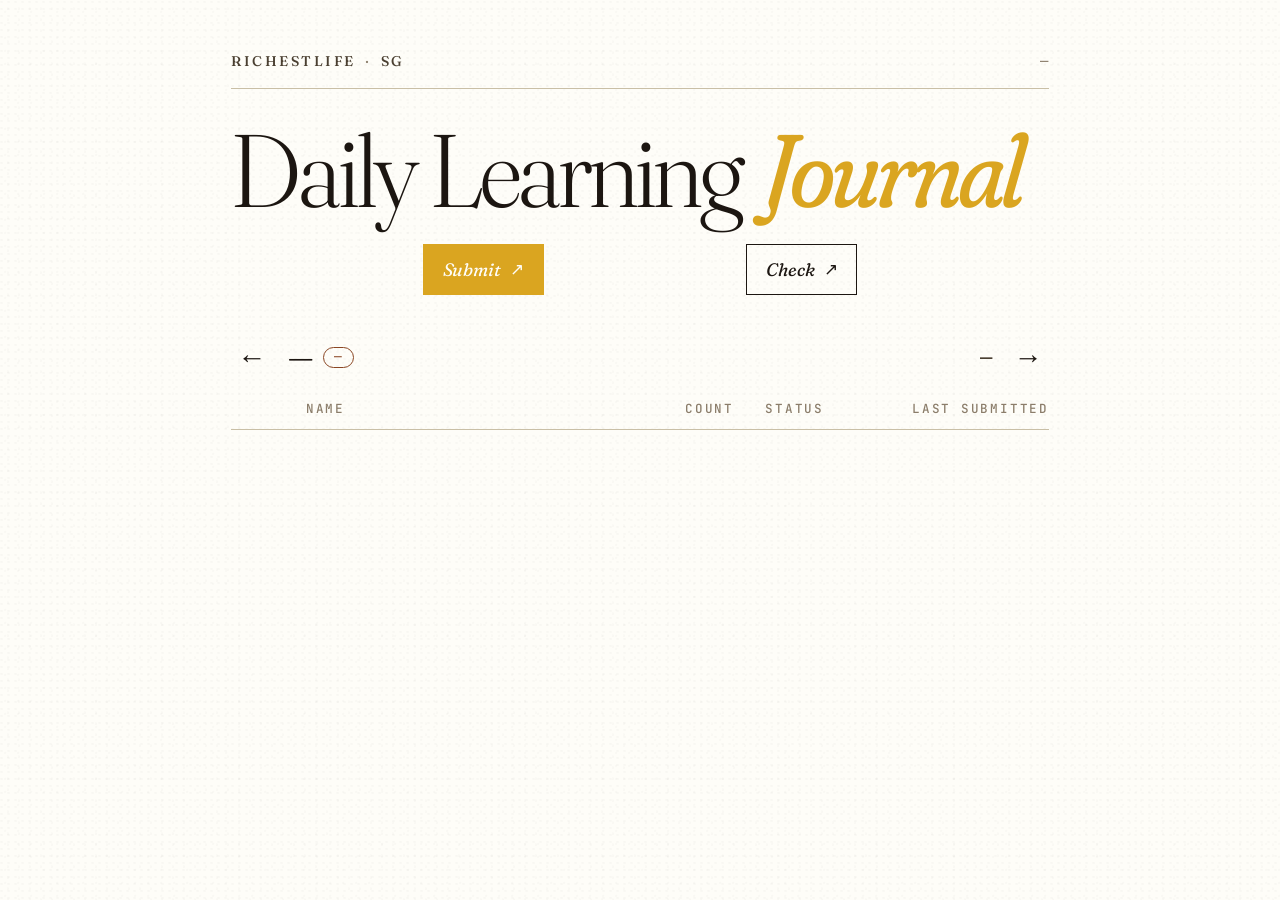
<file: src/journal/static/index.html>
<!doctype html>
<html lang="en">
<head>
  <meta charset="utf-8">
  <meta name="viewport" content="width=device-width, initial-scale=1">
  <meta name="robots" content="noindex,nofollow">
  <title>Daily Learning Journal</title>
  <link rel="icon" type="image/svg+xml" href="favicon.svg">
  <link rel="preconnect" href="https://fonts.googleapis.com">
  <link rel="preconnect" href="https://fonts.gstatic.com" crossorigin>
  <link rel="stylesheet" href="https://fonts.googleapis.com/css2?family=Fraunces:ital,opsz,wght,SOFT,WONK@0,9..144,300..900,0..100,0..1;1,9..144,300..900,0..100,0..1&family=JetBrains+Mono:wght@400;500&display=swap">
  <link rel="stylesheet" href="style.css">
</head>
<body>
  <div class="paper">
    <header class="masthead">
      <div class="masthead-top">
        <p class="brand">
          Richestlife <span class="bullet">·</span> SG
        </p>
        <p class="dateline" id="refreshed">—</p>
      </div>

      <h1 class="display">Daily Learning <em>Journal</em></h1>

      <nav class="actions" aria-label="Quick actions">
        <a class="action primary"
           href="https://writexperience.richestlife.com/sg-superlifecode-experience/"
           target="_blank" rel="noopener">
          Submit <span class="arrow" aria-hidden="true">↗</span>
        </a>
        <a class="action"
           href="https://writexperience.richestlife.com/sg-check-experience/"
           target="_blank" rel="noopener">
          Check <span class="arrow" aria-hidden="true">↗</span>
        </a>
      </nav>
    </header>

    <main>
      <section class="ledger" id="weeks" aria-labelledby="week-head">
        <header class="section-head">
          <button class="nav-arrow prev" type="button" aria-label="Previous week">←</button>
          <div class="section-head-text">
            <h2 id="week-head">
              <span class="title-label">—</span>
            </h2>
            <span class="title-chip">—</span>
            <span class="title-meta">—</span>
          </div>
          <button class="nav-arrow next" type="button" aria-label="Next week">→</button>
        </header>

        <div class="members-table">
          <div class="members-head" aria-hidden="true">
            <span class="num"></span>
            <span class="name">Name</span>
            <span class="count">Count</span>
            <span class="status">Status</span>
            <span class="last">Last submitted</span>
          </div>
          <ol class="members" data-members></ol>
        </div>
      </section>
    </main>

  </div>

  <script type="application/json" id="data">__DATA__</script>
  <script src="app.js"></script>
</body>
</html>
</file>
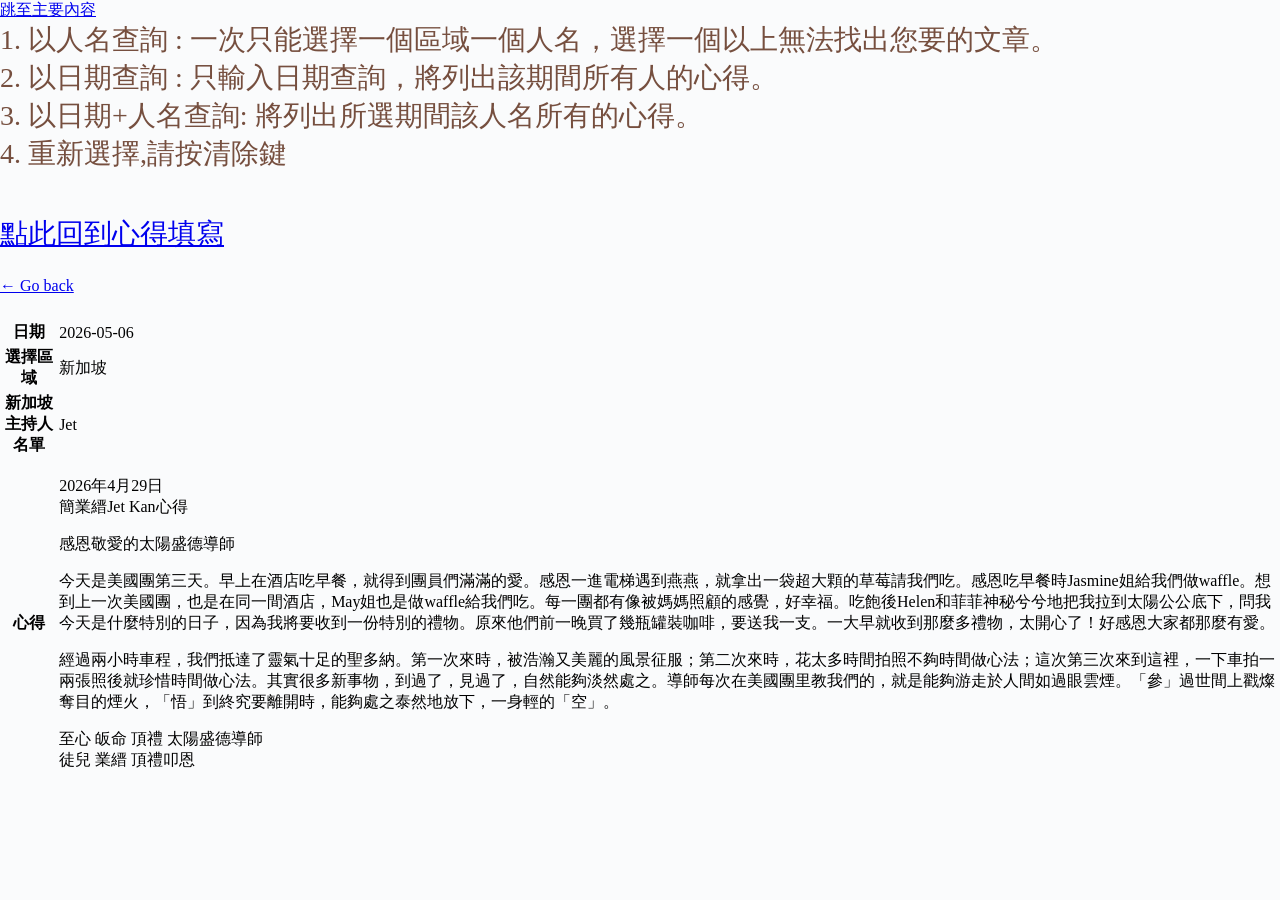
<file: tests/fixtures/entry-page-158567.html>
<!doctype html>
<html lang="zh-TW">
<head>
	
	<meta charset="UTF-8">
	<meta name="viewport" content="width=device-width, initial-scale=1, maximum-scale=5, viewport-fit=cover">
	<link rel="profile" href="https://gmpg.org/xfn/11">

	<title>新馬-心得查詢</title>
<meta name='robots' content='noindex, nofollow' />
<link rel="alternate" type="application/rss+xml" title="訂閱《》&raquo; 資訊提供" href="https://writexperience.richestlife.com/feed/" />
<link rel="alternate" type="application/rss+xml" title="訂閱《》&raquo; 留言的資訊提供" href="https://writexperience.richestlife.com/comments/feed/" />
<link rel="alternate" title="oEmbed (JSON)" type="application/json+oembed" href="https://writexperience.richestlife.com/wp-json/oembed/1.0/embed?url=https%3A%2F%2Fwritexperience.richestlife.com%2Fsg-check-experience%2F" />
<link rel="alternate" title="oEmbed (XML)" type="text/xml+oembed" href="https://writexperience.richestlife.com/wp-json/oembed/1.0/embed?url=https%3A%2F%2Fwritexperience.richestlife.com%2Fsg-check-experience%2F&#038;format=xml" />
<style id='wp-img-auto-sizes-contain-inline-css'>
img:is([sizes=auto i],[sizes^="auto," i]){contain-intrinsic-size:3000px 1500px}
/*# sourceURL=wp-img-auto-sizes-contain-inline-css */
</style>
<link rel='stylesheet' id='wp-block-library-css' href='https://writexperience.richestlife.com/wp-includes/css/dist/block-library/common.min.css?ver=6.9.4' media='all' />
<style id='wp-block-accordion-inline-css'>
.wp-block-accordion{box-sizing:border-box}
/*# sourceURL=https://writexperience.richestlife.com/wp-includes/blocks/accordion/style.min.css */
</style>
<style id='wp-block-accordion-item-inline-css'>
.wp-block-accordion-item.is-open>.wp-block-accordion-heading .wp-block-accordion-heading__toggle-icon{transform:rotate(45deg)}@media (prefers-reduced-motion:no-preference){.wp-block-accordion-item{transition:grid-template-rows .3s ease-out}.wp-block-accordion-item>.wp-block-accordion-heading .wp-block-accordion-heading__toggle-icon{transition:transform .2s ease-in-out}}
/*# sourceURL=https://writexperience.richestlife.com/wp-includes/blocks/accordion-item/style.min.css */
</style>
<style id='wp-block-archives-inline-css'>
.wp-block-archives{box-sizing:border-box}.wp-block-archives-dropdown label{display:block}
/*# sourceURL=https://writexperience.richestlife.com/wp-includes/blocks/archives/style.min.css */
</style>
<style id='wp-block-avatar-inline-css'>
.wp-block-avatar{line-height:0}.wp-block-avatar,.wp-block-avatar img{box-sizing:border-box}.wp-block-avatar.aligncenter{text-align:center}
/*# sourceURL=https://writexperience.richestlife.com/wp-includes/blocks/avatar/style.min.css */
</style>
<style id='wp-block-button-inline-css'>
.wp-block-button__link{align-content:center;box-sizing:border-box;cursor:pointer;display:inline-block;height:100%;text-align:center;word-break:break-word}.wp-block-button__link.aligncenter{text-align:center}.wp-block-button__link.alignright{text-align:right}:where(.wp-block-button__link){border-radius:9999px;box-shadow:none;padding:calc(.667em + 2px) calc(1.333em + 2px);text-decoration:none}.wp-block-button[style*=text-decoration] .wp-block-button__link{text-decoration:inherit}.wp-block-buttons>.wp-block-button.has-custom-width{max-width:none}.wp-block-buttons>.wp-block-button.has-custom-width .wp-block-button__link{width:100%}.wp-block-buttons>.wp-block-button.has-custom-font-size .wp-block-button__link{font-size:inherit}.wp-block-buttons>.wp-block-button.wp-block-button__width-25{width:calc(25% - var(--wp--style--block-gap, .5em)*.75)}.wp-block-buttons>.wp-block-button.wp-block-button__width-50{width:calc(50% - var(--wp--style--block-gap, .5em)*.5)}.wp-block-buttons>.wp-block-button.wp-block-button__width-75{width:calc(75% - var(--wp--style--block-gap, .5em)*.25)}.wp-block-buttons>.wp-block-button.wp-block-button__width-100{flex-basis:100%;width:100%}.wp-block-buttons.is-vertical>.wp-block-button.wp-block-button__width-25{width:25%}.wp-block-buttons.is-vertical>.wp-block-button.wp-block-button__width-50{width:50%}.wp-block-buttons.is-vertical>.wp-block-button.wp-block-button__width-75{width:75%}.wp-block-button.is-style-squared,.wp-block-button__link.wp-block-button.is-style-squared{border-radius:0}.wp-block-button.no-border-radius,.wp-block-button__link.no-border-radius{border-radius:0!important}:root :where(.wp-block-button .wp-block-button__link.is-style-outline),:root :where(.wp-block-button.is-style-outline>.wp-block-button__link){border:2px solid;padding:.667em 1.333em}:root :where(.wp-block-button .wp-block-button__link.is-style-outline:not(.has-text-color)),:root :where(.wp-block-button.is-style-outline>.wp-block-button__link:not(.has-text-color)){color:currentColor}:root :where(.wp-block-button .wp-block-button__link.is-style-outline:not(.has-background)),:root :where(.wp-block-button.is-style-outline>.wp-block-button__link:not(.has-background)){background-color:initial;background-image:none}
/*# sourceURL=https://writexperience.richestlife.com/wp-includes/blocks/button/style.min.css */
</style>
<style id='wp-block-calendar-inline-css'>
.wp-block-calendar{text-align:center}.wp-block-calendar td,.wp-block-calendar th{border:1px solid;padding:.25em}.wp-block-calendar th{font-weight:400}.wp-block-calendar caption{background-color:inherit}.wp-block-calendar table{border-collapse:collapse;width:100%}.wp-block-calendar table.has-background th{background-color:inherit}.wp-block-calendar table.has-text-color th{color:inherit}.wp-block-calendar :where(table:not(.has-text-color)){color:#40464d}.wp-block-calendar :where(table:not(.has-text-color)) td,.wp-block-calendar :where(table:not(.has-text-color)) th{border-color:#ddd}:where(.wp-block-calendar table:not(.has-background) th){background:#ddd}
/*# sourceURL=https://writexperience.richestlife.com/wp-includes/blocks/calendar/style.min.css */
</style>
<style id='wp-block-categories-inline-css'>
.wp-block-categories{box-sizing:border-box}.wp-block-categories.alignleft{margin-right:2em}.wp-block-categories.alignright{margin-left:2em}.wp-block-categories.wp-block-categories-dropdown.aligncenter{text-align:center}.wp-block-categories .wp-block-categories__label{display:block;width:100%}
/*# sourceURL=https://writexperience.richestlife.com/wp-includes/blocks/categories/style.min.css */
</style>
<style id='wp-block-comment-author-name-inline-css'>
.wp-block-comment-author-name{box-sizing:border-box}
/*# sourceURL=https://writexperience.richestlife.com/wp-includes/blocks/comment-author-name/style.min.css */
</style>
<style id='wp-block-comment-content-inline-css'>
.comment-awaiting-moderation{display:block;font-size:.875em;line-height:1.5}.wp-block-comment-content{box-sizing:border-box}
/*# sourceURL=https://writexperience.richestlife.com/wp-includes/blocks/comment-content/style.min.css */
</style>
<style id='wp-block-comment-date-inline-css'>
.wp-block-comment-date{box-sizing:border-box}
/*# sourceURL=https://writexperience.richestlife.com/wp-includes/blocks/comment-date/style.min.css */
</style>
<style id='wp-block-comment-edit-link-inline-css'>
.wp-block-comment-edit-link{box-sizing:border-box}
/*# sourceURL=https://writexperience.richestlife.com/wp-includes/blocks/comment-edit-link/style.min.css */
</style>
<style id='wp-block-comment-reply-link-inline-css'>
.wp-block-comment-reply-link{box-sizing:border-box}
/*# sourceURL=https://writexperience.richestlife.com/wp-includes/blocks/comment-reply-link/style.min.css */
</style>
<style id='wp-block-comment-template-inline-css'>
.wp-block-comment-template{box-sizing:border-box;list-style:none;margin-bottom:0;max-width:100%;padding:0}.wp-block-comment-template li{clear:both}.wp-block-comment-template ol{list-style:none;margin-bottom:0;max-width:100%;padding-left:2rem}.wp-block-comment-template.alignleft{float:left}.wp-block-comment-template.aligncenter{margin-left:auto;margin-right:auto;width:fit-content}.wp-block-comment-template.alignright{float:right}
/*# sourceURL=https://writexperience.richestlife.com/wp-includes/blocks/comment-template/style.min.css */
</style>
<style id='wp-block-comments-inline-css'>
.wp-block-post-comments{box-sizing:border-box}.wp-block-post-comments .alignleft{float:left}.wp-block-post-comments .alignright{float:right}.wp-block-post-comments .navigation:after{clear:both;content:"";display:table}.wp-block-post-comments .commentlist{clear:both;list-style:none;margin:0;padding:0}.wp-block-post-comments .commentlist .comment{min-height:2.25em;padding-left:3.25em}.wp-block-post-comments .commentlist .comment p{font-size:1em;line-height:1.8;margin:1em 0}.wp-block-post-comments .commentlist .children{list-style:none;margin:0;padding:0}.wp-block-post-comments .comment-author{line-height:1.5}.wp-block-post-comments .comment-author .avatar{border-radius:1.5em;display:block;float:left;height:2.5em;margin-right:.75em;margin-top:.5em;width:2.5em}.wp-block-post-comments .comment-author cite{font-style:normal}.wp-block-post-comments .comment-meta{font-size:.875em;line-height:1.5}.wp-block-post-comments .comment-meta b{font-weight:400}.wp-block-post-comments .comment-meta .comment-awaiting-moderation{display:block;margin-bottom:1em;margin-top:1em}.wp-block-post-comments .comment-body .commentmetadata{font-size:.875em}.wp-block-post-comments .comment-form-author label,.wp-block-post-comments .comment-form-comment label,.wp-block-post-comments .comment-form-email label,.wp-block-post-comments .comment-form-url label{display:block;margin-bottom:.25em}.wp-block-post-comments .comment-form input:not([type=submit]):not([type=checkbox]),.wp-block-post-comments .comment-form textarea{box-sizing:border-box;display:block;width:100%}.wp-block-post-comments .comment-form-cookies-consent{display:flex;gap:.25em}.wp-block-post-comments .comment-form-cookies-consent #wp-comment-cookies-consent{margin-top:.35em}.wp-block-post-comments .comment-reply-title{margin-bottom:0}.wp-block-post-comments .comment-reply-title :where(small){font-size:var(--wp--preset--font-size--medium,smaller);margin-left:.5em}.wp-block-post-comments .reply{font-size:.875em;margin-bottom:1.4em}.wp-block-post-comments input:not([type=submit]),.wp-block-post-comments textarea{border:1px solid #949494;font-family:inherit;font-size:1em}.wp-block-post-comments input:not([type=submit]):not([type=checkbox]),.wp-block-post-comments textarea{padding:calc(.667em + 2px)}:where(.wp-block-post-comments input[type=submit]){border:none}.wp-block-comments{box-sizing:border-box}
/*# sourceURL=https://writexperience.richestlife.com/wp-includes/blocks/comments/style.min.css */
</style>
<style id='wp-block-comments-pagination-inline-css'>
.wp-block-comments-pagination>.wp-block-comments-pagination-next,.wp-block-comments-pagination>.wp-block-comments-pagination-numbers,.wp-block-comments-pagination>.wp-block-comments-pagination-previous{font-size:inherit}.wp-block-comments-pagination .wp-block-comments-pagination-previous-arrow{display:inline-block;margin-right:1ch}.wp-block-comments-pagination .wp-block-comments-pagination-previous-arrow:not(.is-arrow-chevron){transform:scaleX(1)}.wp-block-comments-pagination .wp-block-comments-pagination-next-arrow{display:inline-block;margin-left:1ch}.wp-block-comments-pagination .wp-block-comments-pagination-next-arrow:not(.is-arrow-chevron){transform:scaleX(1)}.wp-block-comments-pagination.aligncenter{justify-content:center}
/*# sourceURL=https://writexperience.richestlife.com/wp-includes/blocks/comments-pagination/style.min.css */
</style>
<link rel='stylesheet' id='wp-block-cover-css' href='https://writexperience.richestlife.com/wp-includes/blocks/cover/style.min.css?ver=6.9.4' media='all' />
<style id='wp-block-file-inline-css'>
.wp-block-file{box-sizing:border-box}.wp-block-file:not(.wp-element-button){font-size:.8em}.wp-block-file.aligncenter{text-align:center}.wp-block-file.alignright{text-align:right}.wp-block-file *+.wp-block-file__button{margin-left:.75em}:where(.wp-block-file){margin-bottom:1.5em}.wp-block-file__embed{margin-bottom:1em}:where(.wp-block-file__button){border-radius:2em;display:inline-block;padding:.5em 1em}:where(.wp-block-file__button):where(a):active,:where(.wp-block-file__button):where(a):focus,:where(.wp-block-file__button):where(a):hover,:where(.wp-block-file__button):where(a):visited{box-shadow:none;color:#fff;opacity:.85;text-decoration:none}
/*# sourceURL=https://writexperience.richestlife.com/wp-includes/blocks/file/style.min.css */
</style>
<style id='wp-block-footnotes-inline-css'>
.editor-styles-wrapper,.entry-content{counter-reset:footnotes}a[data-fn].fn{counter-increment:footnotes;display:inline-flex;font-size:smaller;text-decoration:none;text-indent:-9999999px;vertical-align:super}a[data-fn].fn:after{content:"[" counter(footnotes) "]";float:left;text-indent:0}
/*# sourceURL=https://writexperience.richestlife.com/wp-includes/blocks/footnotes/style.min.css */
</style>
<link rel='stylesheet' id='wp-block-gallery-css' href='https://writexperience.richestlife.com/wp-includes/blocks/gallery/style.min.css?ver=6.9.4' media='all' />
<style id='wp-block-heading-inline-css'>
h1:where(.wp-block-heading).has-background,h2:where(.wp-block-heading).has-background,h3:where(.wp-block-heading).has-background,h4:where(.wp-block-heading).has-background,h5:where(.wp-block-heading).has-background,h6:where(.wp-block-heading).has-background{padding:1.25em 2.375em}h1.has-text-align-left[style*=writing-mode]:where([style*=vertical-lr]),h1.has-text-align-right[style*=writing-mode]:where([style*=vertical-rl]),h2.has-text-align-left[style*=writing-mode]:where([style*=vertical-lr]),h2.has-text-align-right[style*=writing-mode]:where([style*=vertical-rl]),h3.has-text-align-left[style*=writing-mode]:where([style*=vertical-lr]),h3.has-text-align-right[style*=writing-mode]:where([style*=vertical-rl]),h4.has-text-align-left[style*=writing-mode]:where([style*=vertical-lr]),h4.has-text-align-right[style*=writing-mode]:where([style*=vertical-rl]),h5.has-text-align-left[style*=writing-mode]:where([style*=vertical-lr]),h5.has-text-align-right[style*=writing-mode]:where([style*=vertical-rl]),h6.has-text-align-left[style*=writing-mode]:where([style*=vertical-lr]),h6.has-text-align-right[style*=writing-mode]:where([style*=vertical-rl]){rotate:180deg}
/*# sourceURL=https://writexperience.richestlife.com/wp-includes/blocks/heading/style.min.css */
</style>
<link rel='stylesheet' id='wp-block-image-css' href='https://writexperience.richestlife.com/wp-includes/blocks/image/style.min.css?ver=6.9.4' media='all' />
<style id='wp-block-latest-comments-inline-css'>
ol.wp-block-latest-comments{box-sizing:border-box;margin-left:0}:where(.wp-block-latest-comments:not([style*=line-height] .wp-block-latest-comments__comment)){line-height:1.1}:where(.wp-block-latest-comments:not([style*=line-height] .wp-block-latest-comments__comment-excerpt p)){line-height:1.8}.has-dates :where(.wp-block-latest-comments:not([style*=line-height])),.has-excerpts :where(.wp-block-latest-comments:not([style*=line-height])){line-height:1.5}.wp-block-latest-comments .wp-block-latest-comments{padding-left:0}.wp-block-latest-comments__comment{list-style:none;margin-bottom:1em}.has-avatars .wp-block-latest-comments__comment{list-style:none;min-height:2.25em}.has-avatars .wp-block-latest-comments__comment .wp-block-latest-comments__comment-excerpt,.has-avatars .wp-block-latest-comments__comment .wp-block-latest-comments__comment-meta{margin-left:3.25em}.wp-block-latest-comments__comment-excerpt p{font-size:.875em;margin:.36em 0 1.4em}.wp-block-latest-comments__comment-date{display:block;font-size:.75em}.wp-block-latest-comments .avatar,.wp-block-latest-comments__comment-avatar{border-radius:1.5em;display:block;float:left;height:2.5em;margin-right:.75em;width:2.5em}.wp-block-latest-comments[class*=-font-size] a,.wp-block-latest-comments[style*=font-size] a{font-size:inherit}
/*# sourceURL=https://writexperience.richestlife.com/wp-includes/blocks/latest-comments/style.min.css */
</style>
<style id='wp-block-latest-posts-inline-css'>
.wp-block-latest-posts{box-sizing:border-box}.wp-block-latest-posts.alignleft{margin-right:2em}.wp-block-latest-posts.alignright{margin-left:2em}.wp-block-latest-posts.wp-block-latest-posts__list{list-style:none}.wp-block-latest-posts.wp-block-latest-posts__list li{clear:both;overflow-wrap:break-word}.wp-block-latest-posts.is-grid{display:flex;flex-wrap:wrap}.wp-block-latest-posts.is-grid li{margin:0 1.25em 1.25em 0;width:100%}@media (min-width:600px){.wp-block-latest-posts.columns-2 li{width:calc(50% - .625em)}.wp-block-latest-posts.columns-2 li:nth-child(2n){margin-right:0}.wp-block-latest-posts.columns-3 li{width:calc(33.33333% - .83333em)}.wp-block-latest-posts.columns-3 li:nth-child(3n){margin-right:0}.wp-block-latest-posts.columns-4 li{width:calc(25% - .9375em)}.wp-block-latest-posts.columns-4 li:nth-child(4n){margin-right:0}.wp-block-latest-posts.columns-5 li{width:calc(20% - 1em)}.wp-block-latest-posts.columns-5 li:nth-child(5n){margin-right:0}.wp-block-latest-posts.columns-6 li{width:calc(16.66667% - 1.04167em)}.wp-block-latest-posts.columns-6 li:nth-child(6n){margin-right:0}}:root :where(.wp-block-latest-posts.is-grid){padding:0}:root :where(.wp-block-latest-posts.wp-block-latest-posts__list){padding-left:0}.wp-block-latest-posts__post-author,.wp-block-latest-posts__post-date{display:block;font-size:.8125em}.wp-block-latest-posts__post-excerpt,.wp-block-latest-posts__post-full-content{margin-bottom:1em;margin-top:.5em}.wp-block-latest-posts__featured-image a{display:inline-block}.wp-block-latest-posts__featured-image img{height:auto;max-width:100%;width:auto}.wp-block-latest-posts__featured-image.alignleft{float:left;margin-right:1em}.wp-block-latest-posts__featured-image.alignright{float:right;margin-left:1em}.wp-block-latest-posts__featured-image.aligncenter{margin-bottom:1em;text-align:center}
/*# sourceURL=https://writexperience.richestlife.com/wp-includes/blocks/latest-posts/style.min.css */
</style>
<style id='wp-block-list-inline-css'>
ol,ul{box-sizing:border-box}:root :where(.wp-block-list.has-background){padding:1.25em 2.375em}
/*# sourceURL=https://writexperience.richestlife.com/wp-includes/blocks/list/style.min.css */
</style>
<style id='wp-block-loginout-inline-css'>
.wp-block-loginout{box-sizing:border-box}
/*# sourceURL=https://writexperience.richestlife.com/wp-includes/blocks/loginout/style.min.css */
</style>
<style id='wp-block-media-text-inline-css'>
.wp-block-media-text{box-sizing:border-box;
  /*!rtl:begin:ignore*/direction:ltr;
  /*!rtl:end:ignore*/display:grid;grid-template-columns:50% 1fr;grid-template-rows:auto}.wp-block-media-text.has-media-on-the-right{grid-template-columns:1fr 50%}.wp-block-media-text.is-vertically-aligned-top>.wp-block-media-text__content,.wp-block-media-text.is-vertically-aligned-top>.wp-block-media-text__media{align-self:start}.wp-block-media-text.is-vertically-aligned-center>.wp-block-media-text__content,.wp-block-media-text.is-vertically-aligned-center>.wp-block-media-text__media,.wp-block-media-text>.wp-block-media-text__content,.wp-block-media-text>.wp-block-media-text__media{align-self:center}.wp-block-media-text.is-vertically-aligned-bottom>.wp-block-media-text__content,.wp-block-media-text.is-vertically-aligned-bottom>.wp-block-media-text__media{align-self:end}.wp-block-media-text>.wp-block-media-text__media{
  /*!rtl:begin:ignore*/grid-column:1;grid-row:1;
  /*!rtl:end:ignore*/margin:0}.wp-block-media-text>.wp-block-media-text__content{direction:ltr;
  /*!rtl:begin:ignore*/grid-column:2;grid-row:1;
  /*!rtl:end:ignore*/padding:0 8%;word-break:break-word}.wp-block-media-text.has-media-on-the-right>.wp-block-media-text__media{
  /*!rtl:begin:ignore*/grid-column:2;grid-row:1
  /*!rtl:end:ignore*/}.wp-block-media-text.has-media-on-the-right>.wp-block-media-text__content{
  /*!rtl:begin:ignore*/grid-column:1;grid-row:1
  /*!rtl:end:ignore*/}.wp-block-media-text__media a{display:block}.wp-block-media-text__media img,.wp-block-media-text__media video{height:auto;max-width:unset;vertical-align:middle;width:100%}.wp-block-media-text.is-image-fill>.wp-block-media-text__media{background-size:cover;height:100%;min-height:250px}.wp-block-media-text.is-image-fill>.wp-block-media-text__media>a{display:block;height:100%}.wp-block-media-text.is-image-fill>.wp-block-media-text__media img{height:1px;margin:-1px;overflow:hidden;padding:0;position:absolute;width:1px;clip:rect(0,0,0,0);border:0}.wp-block-media-text.is-image-fill-element>.wp-block-media-text__media{height:100%;min-height:250px;position:relative}.wp-block-media-text.is-image-fill-element>.wp-block-media-text__media>a{display:block;height:100%}.wp-block-media-text.is-image-fill-element>.wp-block-media-text__media img{height:100%;object-fit:cover;position:absolute;width:100%}@media (max-width:600px){.wp-block-media-text.is-stacked-on-mobile{grid-template-columns:100%!important}.wp-block-media-text.is-stacked-on-mobile>.wp-block-media-text__media{grid-column:1;grid-row:1}.wp-block-media-text.is-stacked-on-mobile>.wp-block-media-text__content{grid-column:1;grid-row:2}}
/*# sourceURL=https://writexperience.richestlife.com/wp-includes/blocks/media-text/style.min.css */
</style>
<link rel='stylesheet' id='wp-block-navigation-css' href='https://writexperience.richestlife.com/wp-includes/blocks/navigation/style.min.css?ver=6.9.4' media='all' />
<style id='wp-block-navigation-link-inline-css'>
.wp-block-navigation .wp-block-navigation-item__label{overflow-wrap:break-word}.wp-block-navigation .wp-block-navigation-item__description{display:none}.link-ui-tools{outline:1px solid #f0f0f0;padding:8px}.link-ui-block-inserter{padding-top:8px}.link-ui-block-inserter__back{margin-left:8px;text-transform:uppercase}
/*# sourceURL=https://writexperience.richestlife.com/wp-includes/blocks/navigation-link/style.min.css */
</style>
<style id='wp-block-page-list-inline-css'>
.wp-block-navigation .wp-block-page-list{align-items:var(--navigation-layout-align,initial);background-color:inherit;display:flex;flex-direction:var(--navigation-layout-direction,initial);flex-wrap:var(--navigation-layout-wrap,wrap);justify-content:var(--navigation-layout-justify,initial)}.wp-block-navigation .wp-block-navigation-item{background-color:inherit}.wp-block-page-list{box-sizing:border-box}
/*# sourceURL=https://writexperience.richestlife.com/wp-includes/blocks/page-list/style.min.css */
</style>
<style id='wp-block-post-author-inline-css'>
.wp-block-post-author{box-sizing:border-box;display:flex;flex-wrap:wrap}.wp-block-post-author__byline{font-size:.5em;margin-bottom:0;margin-top:0;width:100%}.wp-block-post-author__avatar{margin-right:1em}.wp-block-post-author__bio{font-size:.7em;margin-bottom:.7em}.wp-block-post-author__content{flex-basis:0;flex-grow:1}.wp-block-post-author__name{margin:0}
/*# sourceURL=https://writexperience.richestlife.com/wp-includes/blocks/post-author/style.min.css */
</style>
<style id='wp-block-post-author-biography-inline-css'>
.wp-block-post-author-biography{box-sizing:border-box}
/*# sourceURL=https://writexperience.richestlife.com/wp-includes/blocks/post-author-biography/style.min.css */
</style>
<style id='wp-block-post-author-name-inline-css'>
.wp-block-post-author-name{box-sizing:border-box}
/*# sourceURL=https://writexperience.richestlife.com/wp-includes/blocks/post-author-name/style.min.css */
</style>
<style id='wp-block-post-comments-count-inline-css'>
.wp-block-post-comments-count{box-sizing:border-box}
/*# sourceURL=https://writexperience.richestlife.com/wp-includes/blocks/post-comments-count/style.min.css */
</style>
<style id='wp-block-post-comments-form-inline-css'>
:where(.wp-block-post-comments-form input:not([type=submit])),:where(.wp-block-post-comments-form textarea){border:1px solid #949494;font-family:inherit;font-size:1em}:where(.wp-block-post-comments-form input:where(:not([type=submit]):not([type=checkbox]))),:where(.wp-block-post-comments-form textarea){padding:calc(.667em + 2px)}.wp-block-post-comments-form{box-sizing:border-box}.wp-block-post-comments-form[style*=font-weight] :where(.comment-reply-title){font-weight:inherit}.wp-block-post-comments-form[style*=font-family] :where(.comment-reply-title){font-family:inherit}.wp-block-post-comments-form[class*=-font-size] :where(.comment-reply-title),.wp-block-post-comments-form[style*=font-size] :where(.comment-reply-title){font-size:inherit}.wp-block-post-comments-form[style*=line-height] :where(.comment-reply-title){line-height:inherit}.wp-block-post-comments-form[style*=font-style] :where(.comment-reply-title){font-style:inherit}.wp-block-post-comments-form[style*=letter-spacing] :where(.comment-reply-title){letter-spacing:inherit}.wp-block-post-comments-form :where(input[type=submit]){box-shadow:none;cursor:pointer;display:inline-block;overflow-wrap:break-word;text-align:center}.wp-block-post-comments-form .comment-form input:not([type=submit]):not([type=checkbox]):not([type=hidden]),.wp-block-post-comments-form .comment-form textarea{box-sizing:border-box;display:block;width:100%}.wp-block-post-comments-form .comment-form-author label,.wp-block-post-comments-form .comment-form-email label,.wp-block-post-comments-form .comment-form-url label{display:block;margin-bottom:.25em}.wp-block-post-comments-form .comment-form-cookies-consent{display:flex;gap:.25em}.wp-block-post-comments-form .comment-form-cookies-consent #wp-comment-cookies-consent{margin-top:.35em}.wp-block-post-comments-form .comment-reply-title{margin-bottom:0}.wp-block-post-comments-form .comment-reply-title :where(small){font-size:var(--wp--preset--font-size--medium,smaller);margin-left:.5em}
/*# sourceURL=https://writexperience.richestlife.com/wp-includes/blocks/post-comments-form/style.min.css */
</style>
<style id='wp-block-buttons-inline-css'>
.wp-block-buttons{box-sizing:border-box}.wp-block-buttons.is-vertical{flex-direction:column}.wp-block-buttons.is-vertical>.wp-block-button:last-child{margin-bottom:0}.wp-block-buttons>.wp-block-button{display:inline-block;margin:0}.wp-block-buttons.is-content-justification-left{justify-content:flex-start}.wp-block-buttons.is-content-justification-left.is-vertical{align-items:flex-start}.wp-block-buttons.is-content-justification-center{justify-content:center}.wp-block-buttons.is-content-justification-center.is-vertical{align-items:center}.wp-block-buttons.is-content-justification-right{justify-content:flex-end}.wp-block-buttons.is-content-justification-right.is-vertical{align-items:flex-end}.wp-block-buttons.is-content-justification-space-between{justify-content:space-between}.wp-block-buttons.aligncenter{text-align:center}.wp-block-buttons:not(.is-content-justification-space-between,.is-content-justification-right,.is-content-justification-left,.is-content-justification-center) .wp-block-button.aligncenter{margin-left:auto;margin-right:auto;width:100%}.wp-block-buttons[style*=text-decoration] .wp-block-button,.wp-block-buttons[style*=text-decoration] .wp-block-button__link{text-decoration:inherit}.wp-block-buttons.has-custom-font-size .wp-block-button__link{font-size:inherit}.wp-block-buttons .wp-block-button__link{width:100%}.wp-block-button.aligncenter{text-align:center}
/*# sourceURL=https://writexperience.richestlife.com/wp-includes/blocks/buttons/style.min.css */
</style>
<style id='wp-block-post-comments-link-inline-css'>
.wp-block-post-comments-link{box-sizing:border-box}
/*# sourceURL=https://writexperience.richestlife.com/wp-includes/blocks/post-comments-link/style.min.css */
</style>
<style id='wp-block-post-content-inline-css'>
.wp-block-post-content{display:flow-root}
/*# sourceURL=https://writexperience.richestlife.com/wp-includes/blocks/post-content/style.min.css */
</style>
<style id='wp-block-post-date-inline-css'>
.wp-block-post-date{box-sizing:border-box}
/*# sourceURL=https://writexperience.richestlife.com/wp-includes/blocks/post-date/style.min.css */
</style>
<style id='wp-block-post-excerpt-inline-css'>
:where(.wp-block-post-excerpt){box-sizing:border-box;margin-bottom:var(--wp--style--block-gap);margin-top:var(--wp--style--block-gap)}.wp-block-post-excerpt__excerpt{margin-bottom:0;margin-top:0}.wp-block-post-excerpt__more-text{margin-bottom:0;margin-top:var(--wp--style--block-gap)}.wp-block-post-excerpt__more-link{display:inline-block}
/*# sourceURL=https://writexperience.richestlife.com/wp-includes/blocks/post-excerpt/style.min.css */
</style>
<style id='wp-block-post-featured-image-inline-css'>
.wp-block-post-featured-image{margin-left:0;margin-right:0}.wp-block-post-featured-image a{display:block;height:100%}.wp-block-post-featured-image :where(img){box-sizing:border-box;height:auto;max-width:100%;vertical-align:bottom;width:100%}.wp-block-post-featured-image.alignfull img,.wp-block-post-featured-image.alignwide img{width:100%}.wp-block-post-featured-image .wp-block-post-featured-image__overlay.has-background-dim{background-color:#000;inset:0;position:absolute}.wp-block-post-featured-image{position:relative}.wp-block-post-featured-image .wp-block-post-featured-image__overlay.has-background-gradient{background-color:initial}.wp-block-post-featured-image .wp-block-post-featured-image__overlay.has-background-dim-0{opacity:0}.wp-block-post-featured-image .wp-block-post-featured-image__overlay.has-background-dim-10{opacity:.1}.wp-block-post-featured-image .wp-block-post-featured-image__overlay.has-background-dim-20{opacity:.2}.wp-block-post-featured-image .wp-block-post-featured-image__overlay.has-background-dim-30{opacity:.3}.wp-block-post-featured-image .wp-block-post-featured-image__overlay.has-background-dim-40{opacity:.4}.wp-block-post-featured-image .wp-block-post-featured-image__overlay.has-background-dim-50{opacity:.5}.wp-block-post-featured-image .wp-block-post-featured-image__overlay.has-background-dim-60{opacity:.6}.wp-block-post-featured-image .wp-block-post-featured-image__overlay.has-background-dim-70{opacity:.7}.wp-block-post-featured-image .wp-block-post-featured-image__overlay.has-background-dim-80{opacity:.8}.wp-block-post-featured-image .wp-block-post-featured-image__overlay.has-background-dim-90{opacity:.9}.wp-block-post-featured-image .wp-block-post-featured-image__overlay.has-background-dim-100{opacity:1}.wp-block-post-featured-image:where(.alignleft,.alignright){width:100%}
/*# sourceURL=https://writexperience.richestlife.com/wp-includes/blocks/post-featured-image/style.min.css */
</style>
<style id='wp-block-post-navigation-link-inline-css'>
.wp-block-post-navigation-link .wp-block-post-navigation-link__arrow-previous{display:inline-block;margin-right:1ch}.wp-block-post-navigation-link .wp-block-post-navigation-link__arrow-previous:not(.is-arrow-chevron){transform:scaleX(1)}.wp-block-post-navigation-link .wp-block-post-navigation-link__arrow-next{display:inline-block;margin-left:1ch}.wp-block-post-navigation-link .wp-block-post-navigation-link__arrow-next:not(.is-arrow-chevron){transform:scaleX(1)}.wp-block-post-navigation-link.has-text-align-left[style*="writing-mode: vertical-lr"],.wp-block-post-navigation-link.has-text-align-right[style*="writing-mode: vertical-rl"]{rotate:180deg}
/*# sourceURL=https://writexperience.richestlife.com/wp-includes/blocks/post-navigation-link/style.min.css */
</style>
<style id='wp-block-post-template-inline-css'>
.wp-block-post-template{box-sizing:border-box;list-style:none;margin-bottom:0;margin-top:0;max-width:100%;padding:0}.wp-block-post-template.is-flex-container{display:flex;flex-direction:row;flex-wrap:wrap;gap:1.25em}.wp-block-post-template.is-flex-container>li{margin:0;width:100%}@media (min-width:600px){.wp-block-post-template.is-flex-container.is-flex-container.columns-2>li{width:calc(50% - .625em)}.wp-block-post-template.is-flex-container.is-flex-container.columns-3>li{width:calc(33.33333% - .83333em)}.wp-block-post-template.is-flex-container.is-flex-container.columns-4>li{width:calc(25% - .9375em)}.wp-block-post-template.is-flex-container.is-flex-container.columns-5>li{width:calc(20% - 1em)}.wp-block-post-template.is-flex-container.is-flex-container.columns-6>li{width:calc(16.66667% - 1.04167em)}}@media (max-width:600px){.wp-block-post-template-is-layout-grid.wp-block-post-template-is-layout-grid.wp-block-post-template-is-layout-grid.wp-block-post-template-is-layout-grid{grid-template-columns:1fr}}.wp-block-post-template-is-layout-constrained>li>.alignright,.wp-block-post-template-is-layout-flow>li>.alignright{float:right;margin-inline-end:0;margin-inline-start:2em}.wp-block-post-template-is-layout-constrained>li>.alignleft,.wp-block-post-template-is-layout-flow>li>.alignleft{float:left;margin-inline-end:2em;margin-inline-start:0}.wp-block-post-template-is-layout-constrained>li>.aligncenter,.wp-block-post-template-is-layout-flow>li>.aligncenter{margin-inline-end:auto;margin-inline-start:auto}
/*# sourceURL=https://writexperience.richestlife.com/wp-includes/blocks/post-template/style.min.css */
</style>
<style id='wp-block-post-terms-inline-css'>
.wp-block-post-terms{box-sizing:border-box}.wp-block-post-terms .wp-block-post-terms__separator{white-space:pre-wrap}
/*# sourceURL=https://writexperience.richestlife.com/wp-includes/blocks/post-terms/style.min.css */
</style>
<style id='wp-block-post-time-to-read-inline-css'>
.wp-block-post-time-to-read{box-sizing:border-box}
/*# sourceURL=https://writexperience.richestlife.com/wp-includes/blocks/post-time-to-read/style.min.css */
</style>
<style id='wp-block-post-title-inline-css'>
.wp-block-post-title{box-sizing:border-box;word-break:break-word}.wp-block-post-title :where(a){display:inline-block;font-family:inherit;font-size:inherit;font-style:inherit;font-weight:inherit;letter-spacing:inherit;line-height:inherit;text-decoration:inherit}
/*# sourceURL=https://writexperience.richestlife.com/wp-includes/blocks/post-title/style.min.css */
</style>
<style id='wp-block-query-pagination-inline-css'>
.wp-block-query-pagination.is-content-justification-space-between>.wp-block-query-pagination-next:last-of-type{margin-inline-start:auto}.wp-block-query-pagination.is-content-justification-space-between>.wp-block-query-pagination-previous:first-child{margin-inline-end:auto}.wp-block-query-pagination .wp-block-query-pagination-previous-arrow{display:inline-block;margin-right:1ch}.wp-block-query-pagination .wp-block-query-pagination-previous-arrow:not(.is-arrow-chevron){transform:scaleX(1)}.wp-block-query-pagination .wp-block-query-pagination-next-arrow{display:inline-block;margin-left:1ch}.wp-block-query-pagination .wp-block-query-pagination-next-arrow:not(.is-arrow-chevron){transform:scaleX(1)}.wp-block-query-pagination.aligncenter{justify-content:center}
/*# sourceURL=https://writexperience.richestlife.com/wp-includes/blocks/query-pagination/style.min.css */
</style>
<style id='wp-block-query-title-inline-css'>
.wp-block-query-title{box-sizing:border-box}
/*# sourceURL=https://writexperience.richestlife.com/wp-includes/blocks/query-title/style.min.css */
</style>
<style id='wp-block-query-total-inline-css'>
.wp-block-query-total{box-sizing:border-box}
/*# sourceURL=https://writexperience.richestlife.com/wp-includes/blocks/query-total/style.min.css */
</style>
<style id='wp-block-read-more-inline-css'>
.wp-block-read-more{display:block;width:fit-content}.wp-block-read-more:where(:not([style*=text-decoration])){text-decoration:none}.wp-block-read-more:where(:not([style*=text-decoration])):active,.wp-block-read-more:where(:not([style*=text-decoration])):focus{text-decoration:none}
/*# sourceURL=https://writexperience.richestlife.com/wp-includes/blocks/read-more/style.min.css */
</style>
<style id='wp-block-rss-inline-css'>
ul.wp-block-rss.alignleft{margin-right:2em}ul.wp-block-rss.alignright{margin-left:2em}ul.wp-block-rss.is-grid{display:flex;flex-wrap:wrap;padding:0}ul.wp-block-rss.is-grid li{margin:0 1em 1em 0;width:100%}@media (min-width:600px){ul.wp-block-rss.columns-2 li{width:calc(50% - 1em)}ul.wp-block-rss.columns-3 li{width:calc(33.33333% - 1em)}ul.wp-block-rss.columns-4 li{width:calc(25% - 1em)}ul.wp-block-rss.columns-5 li{width:calc(20% - 1em)}ul.wp-block-rss.columns-6 li{width:calc(16.66667% - 1em)}}.wp-block-rss__item-author,.wp-block-rss__item-publish-date{display:block;font-size:.8125em}.wp-block-rss{box-sizing:border-box;list-style:none;padding:0}
/*# sourceURL=https://writexperience.richestlife.com/wp-includes/blocks/rss/style.min.css */
</style>
<style id='wp-block-search-inline-css'>
.wp-block-search__button{margin-left:10px;word-break:normal}.wp-block-search__button.has-icon{line-height:0}.wp-block-search__button svg{height:1.25em;min-height:24px;min-width:24px;width:1.25em;fill:currentColor;vertical-align:text-bottom}:where(.wp-block-search__button){border:1px solid #ccc;padding:6px 10px}.wp-block-search__inside-wrapper{display:flex;flex:auto;flex-wrap:nowrap;max-width:100%}.wp-block-search__label{width:100%}.wp-block-search.wp-block-search__button-only .wp-block-search__button{box-sizing:border-box;display:flex;flex-shrink:0;justify-content:center;margin-left:0;max-width:100%}.wp-block-search.wp-block-search__button-only .wp-block-search__inside-wrapper{min-width:0!important;transition-property:width}.wp-block-search.wp-block-search__button-only .wp-block-search__input{flex-basis:100%;transition-duration:.3s}.wp-block-search.wp-block-search__button-only.wp-block-search__searchfield-hidden,.wp-block-search.wp-block-search__button-only.wp-block-search__searchfield-hidden .wp-block-search__inside-wrapper{overflow:hidden}.wp-block-search.wp-block-search__button-only.wp-block-search__searchfield-hidden .wp-block-search__input{border-left-width:0!important;border-right-width:0!important;flex-basis:0;flex-grow:0;margin:0;min-width:0!important;padding-left:0!important;padding-right:0!important;width:0!important}:where(.wp-block-search__input){appearance:none;border:1px solid #949494;flex-grow:1;font-family:inherit;font-size:inherit;font-style:inherit;font-weight:inherit;letter-spacing:inherit;line-height:inherit;margin-left:0;margin-right:0;min-width:3rem;padding:8px;text-decoration:unset!important;text-transform:inherit}:where(.wp-block-search__button-inside .wp-block-search__inside-wrapper){background-color:#fff;border:1px solid #949494;box-sizing:border-box;padding:4px}:where(.wp-block-search__button-inside .wp-block-search__inside-wrapper) .wp-block-search__input{border:none;border-radius:0;padding:0 4px}:where(.wp-block-search__button-inside .wp-block-search__inside-wrapper) .wp-block-search__input:focus{outline:none}:where(.wp-block-search__button-inside .wp-block-search__inside-wrapper) :where(.wp-block-search__button){padding:4px 8px}.wp-block-search.aligncenter .wp-block-search__inside-wrapper{margin:auto}.wp-block[data-align=right] .wp-block-search.wp-block-search__button-only .wp-block-search__inside-wrapper{float:right}
/*# sourceURL=https://writexperience.richestlife.com/wp-includes/blocks/search/style.min.css */
</style>
<style id='wp-block-site-logo-inline-css'>
.wp-block-site-logo{box-sizing:border-box;line-height:0}.wp-block-site-logo a{display:inline-block;line-height:0}.wp-block-site-logo.is-default-size img{height:auto;width:120px}.wp-block-site-logo img{height:auto;max-width:100%}.wp-block-site-logo a,.wp-block-site-logo img{border-radius:inherit}.wp-block-site-logo.aligncenter{margin-left:auto;margin-right:auto;text-align:center}:root :where(.wp-block-site-logo.is-style-rounded){border-radius:9999px}
/*# sourceURL=https://writexperience.richestlife.com/wp-includes/blocks/site-logo/style.min.css */
</style>
<style id='wp-block-site-tagline-inline-css'>
.wp-block-site-tagline{box-sizing:border-box}
/*# sourceURL=https://writexperience.richestlife.com/wp-includes/blocks/site-tagline/style.min.css */
</style>
<style id='wp-block-site-title-inline-css'>
.wp-block-site-title{box-sizing:border-box}.wp-block-site-title :where(a){color:inherit;font-family:inherit;font-size:inherit;font-style:inherit;font-weight:inherit;letter-spacing:inherit;line-height:inherit;text-decoration:inherit}
/*# sourceURL=https://writexperience.richestlife.com/wp-includes/blocks/site-title/style.min.css */
</style>
<style id='wp-block-tag-cloud-inline-css'>
.wp-block-tag-cloud{box-sizing:border-box}.wp-block-tag-cloud.aligncenter{justify-content:center;text-align:center}.wp-block-tag-cloud a{display:inline-block;margin-right:5px}.wp-block-tag-cloud span{display:inline-block;margin-left:5px;text-decoration:none}:root :where(.wp-block-tag-cloud.is-style-outline){display:flex;flex-wrap:wrap;gap:1ch}:root :where(.wp-block-tag-cloud.is-style-outline a){border:1px solid;font-size:unset!important;margin-right:0;padding:1ch 2ch;text-decoration:none!important}
/*# sourceURL=https://writexperience.richestlife.com/wp-includes/blocks/tag-cloud/style.min.css */
</style>
<style id='wp-block-term-count-inline-css'>
.wp-block-term-count{box-sizing:border-box}
/*# sourceURL=https://writexperience.richestlife.com/wp-includes/blocks/term-count/style.min.css */
</style>
<style id='wp-block-term-description-inline-css'>
:where(.wp-block-term-description){box-sizing:border-box;margin-bottom:var(--wp--style--block-gap);margin-top:var(--wp--style--block-gap)}.wp-block-term-description p{margin-bottom:0;margin-top:0}
/*# sourceURL=https://writexperience.richestlife.com/wp-includes/blocks/term-description/style.min.css */
</style>
<style id='wp-block-term-name-inline-css'>
.wp-block-term-name{box-sizing:border-box}
/*# sourceURL=https://writexperience.richestlife.com/wp-includes/blocks/term-name/style.min.css */
</style>
<style id='wp-block-term-template-inline-css'>
.wp-block-term-template{box-sizing:border-box;list-style:none;margin-bottom:0;margin-top:0;max-width:100%;padding:0}
/*# sourceURL=https://writexperience.richestlife.com/wp-includes/blocks/term-template/style.min.css */
</style>
<style id='wp-block-video-inline-css'>
.wp-block-video{box-sizing:border-box}.wp-block-video video{height:auto;vertical-align:middle;width:100%}@supports (position:sticky){.wp-block-video [poster]{object-fit:cover}}.wp-block-video.aligncenter{text-align:center}.wp-block-video :where(figcaption){margin-bottom:1em;margin-top:.5em}
/*# sourceURL=https://writexperience.richestlife.com/wp-includes/blocks/video/style.min.css */
</style>
<style id='wp-block-accordion-heading-inline-css'>
.wp-block-accordion-heading__toggle{align-items:center;background:none;border:none;color:inherit;cursor:pointer;display:flex;font-family:inherit;font-size:inherit;font-style:inherit;font-weight:inherit;letter-spacing:inherit;line-height:inherit;overflow:hidden;padding:var(--wp--preset--spacing--20,1em) 0;text-align:inherit;text-decoration:inherit;text-transform:inherit;width:100%;word-spacing:inherit}.wp-block-accordion-heading__toggle:not(:focus-visible){outline:none}.wp-block-accordion-heading__toggle:hover .wp-block-accordion-heading__toggle-title{text-decoration:underline}.wp-block-accordion-heading__toggle-title{flex:1}.wp-block-accordion-heading__toggle-icon{align-items:center;display:flex;height:1.2em;justify-content:center;width:1.2em}
/*# sourceURL=https://writexperience.richestlife.com/wp-includes/blocks/accordion-heading/style.min.css */
</style>
<style id='wp-block-accordion-panel-inline-css'>
.wp-block-accordion-panel[aria-hidden=true],.wp-block-accordion-panel[inert]{display:none;margin-block-start:0}
/*# sourceURL=https://writexperience.richestlife.com/wp-includes/blocks/accordion-panel/style.min.css */
</style>
<style id='wp-block-audio-inline-css'>
.wp-block-audio{box-sizing:border-box}.wp-block-audio :where(figcaption){margin-bottom:1em;margin-top:.5em}.wp-block-audio audio{min-width:300px;width:100%}
/*# sourceURL=https://writexperience.richestlife.com/wp-includes/blocks/audio/style.min.css */
</style>
<style id='wp-block-code-inline-css'>
.wp-block-code{box-sizing:border-box}.wp-block-code code{
  /*!rtl:begin:ignore*/direction:ltr;display:block;font-family:inherit;overflow-wrap:break-word;text-align:initial;white-space:pre-wrap
  /*!rtl:end:ignore*/}
/*# sourceURL=https://writexperience.richestlife.com/wp-includes/blocks/code/style.min.css */
</style>
<style id='wp-block-columns-inline-css'>
.wp-block-columns{box-sizing:border-box;display:flex;flex-wrap:wrap!important}@media (min-width:782px){.wp-block-columns{flex-wrap:nowrap!important}}.wp-block-columns{align-items:normal!important}.wp-block-columns.are-vertically-aligned-top{align-items:flex-start}.wp-block-columns.are-vertically-aligned-center{align-items:center}.wp-block-columns.are-vertically-aligned-bottom{align-items:flex-end}@media (max-width:781px){.wp-block-columns:not(.is-not-stacked-on-mobile)>.wp-block-column{flex-basis:100%!important}}@media (min-width:782px){.wp-block-columns:not(.is-not-stacked-on-mobile)>.wp-block-column{flex-basis:0;flex-grow:1}.wp-block-columns:not(.is-not-stacked-on-mobile)>.wp-block-column[style*=flex-basis]{flex-grow:0}}.wp-block-columns.is-not-stacked-on-mobile{flex-wrap:nowrap!important}.wp-block-columns.is-not-stacked-on-mobile>.wp-block-column{flex-basis:0;flex-grow:1}.wp-block-columns.is-not-stacked-on-mobile>.wp-block-column[style*=flex-basis]{flex-grow:0}:where(.wp-block-columns){margin-bottom:1.75em}:where(.wp-block-columns.has-background){padding:1.25em 2.375em}.wp-block-column{flex-grow:1;min-width:0;overflow-wrap:break-word;word-break:break-word}.wp-block-column.is-vertically-aligned-top{align-self:flex-start}.wp-block-column.is-vertically-aligned-center{align-self:center}.wp-block-column.is-vertically-aligned-bottom{align-self:flex-end}.wp-block-column.is-vertically-aligned-stretch{align-self:stretch}.wp-block-column.is-vertically-aligned-bottom,.wp-block-column.is-vertically-aligned-center,.wp-block-column.is-vertically-aligned-top{width:100%}
/*# sourceURL=https://writexperience.richestlife.com/wp-includes/blocks/columns/style.min.css */
</style>
<style id='wp-block-details-inline-css'>
.wp-block-details{box-sizing:border-box}.wp-block-details summary{cursor:pointer}
/*# sourceURL=https://writexperience.richestlife.com/wp-includes/blocks/details/style.min.css */
</style>
<style id='wp-block-embed-inline-css'>
.wp-block-embed.alignleft,.wp-block-embed.alignright,.wp-block[data-align=left]>[data-type="core/embed"],.wp-block[data-align=right]>[data-type="core/embed"]{max-width:360px;width:100%}.wp-block-embed.alignleft .wp-block-embed__wrapper,.wp-block-embed.alignright .wp-block-embed__wrapper,.wp-block[data-align=left]>[data-type="core/embed"] .wp-block-embed__wrapper,.wp-block[data-align=right]>[data-type="core/embed"] .wp-block-embed__wrapper{min-width:280px}.wp-block-cover .wp-block-embed{min-height:240px;min-width:320px}.wp-block-embed{overflow-wrap:break-word}.wp-block-embed :where(figcaption){margin-bottom:1em;margin-top:.5em}.wp-block-embed iframe{max-width:100%}.wp-block-embed__wrapper{position:relative}.wp-embed-responsive .wp-has-aspect-ratio .wp-block-embed__wrapper:before{content:"";display:block;padding-top:50%}.wp-embed-responsive .wp-has-aspect-ratio iframe{bottom:0;height:100%;left:0;position:absolute;right:0;top:0;width:100%}.wp-embed-responsive .wp-embed-aspect-21-9 .wp-block-embed__wrapper:before{padding-top:42.85%}.wp-embed-responsive .wp-embed-aspect-18-9 .wp-block-embed__wrapper:before{padding-top:50%}.wp-embed-responsive .wp-embed-aspect-16-9 .wp-block-embed__wrapper:before{padding-top:56.25%}.wp-embed-responsive .wp-embed-aspect-4-3 .wp-block-embed__wrapper:before{padding-top:75%}.wp-embed-responsive .wp-embed-aspect-1-1 .wp-block-embed__wrapper:before{padding-top:100%}.wp-embed-responsive .wp-embed-aspect-9-16 .wp-block-embed__wrapper:before{padding-top:177.77%}.wp-embed-responsive .wp-embed-aspect-1-2 .wp-block-embed__wrapper:before{padding-top:200%}
/*# sourceURL=https://writexperience.richestlife.com/wp-includes/blocks/embed/style.min.css */
</style>
<style id='wp-block-group-inline-css'>
.wp-block-group{box-sizing:border-box}:where(.wp-block-group.wp-block-group-is-layout-constrained){position:relative}
/*# sourceURL=https://writexperience.richestlife.com/wp-includes/blocks/group/style.min.css */
</style>
<style id='wp-block-math-inline-css'>
.wp-block-math{overflow-x:auto;overflow-y:hidden}
/*# sourceURL=https://writexperience.richestlife.com/wp-includes/blocks/math/style.min.css */
</style>
<style id='wp-block-paragraph-inline-css'>
.is-small-text{font-size:.875em}.is-regular-text{font-size:1em}.is-large-text{font-size:2.25em}.is-larger-text{font-size:3em}.has-drop-cap:not(:focus):first-letter{float:left;font-size:8.4em;font-style:normal;font-weight:100;line-height:.68;margin:.05em .1em 0 0;text-transform:uppercase}body.rtl .has-drop-cap:not(:focus):first-letter{float:none;margin-left:.1em}p.has-drop-cap.has-background{overflow:hidden}:root :where(p.has-background){padding:1.25em 2.375em}:where(p.has-text-color:not(.has-link-color)) a{color:inherit}p.has-text-align-left[style*="writing-mode:vertical-lr"],p.has-text-align-right[style*="writing-mode:vertical-rl"]{rotate:180deg}
/*# sourceURL=https://writexperience.richestlife.com/wp-includes/blocks/paragraph/style.min.css */
</style>
<style id='wp-block-preformatted-inline-css'>
.wp-block-preformatted{box-sizing:border-box;white-space:pre-wrap}:where(.wp-block-preformatted.has-background){padding:1.25em 2.375em}
/*# sourceURL=https://writexperience.richestlife.com/wp-includes/blocks/preformatted/style.min.css */
</style>
<style id='wp-block-pullquote-inline-css'>
.wp-block-pullquote{box-sizing:border-box;margin:0 0 1em;overflow-wrap:break-word;padding:4em 0;text-align:center}.wp-block-pullquote blockquote,.wp-block-pullquote p{color:inherit}.wp-block-pullquote blockquote{margin:0}.wp-block-pullquote p{margin-top:0}.wp-block-pullquote p:last-child{margin-bottom:0}.wp-block-pullquote.alignleft,.wp-block-pullquote.alignright{max-width:420px}.wp-block-pullquote cite,.wp-block-pullquote footer{position:relative}.wp-block-pullquote .has-text-color a{color:inherit}.wp-block-pullquote.has-text-align-left blockquote{text-align:left}.wp-block-pullquote.has-text-align-right blockquote{text-align:right}.wp-block-pullquote.has-text-align-center blockquote{text-align:center}.wp-block-pullquote.is-style-solid-color{border:none}.wp-block-pullquote.is-style-solid-color blockquote{margin-left:auto;margin-right:auto;max-width:60%}.wp-block-pullquote.is-style-solid-color blockquote p{font-size:2em;margin-bottom:0;margin-top:0}.wp-block-pullquote.is-style-solid-color blockquote cite{font-style:normal;text-transform:none}.wp-block-pullquote :where(cite){color:inherit;display:block}
/*# sourceURL=https://writexperience.richestlife.com/wp-includes/blocks/pullquote/style.min.css */
</style>
<style id='wp-block-quote-inline-css'>
.wp-block-quote{box-sizing:border-box;overflow-wrap:break-word}.wp-block-quote.is-large:where(:not(.is-style-plain)),.wp-block-quote.is-style-large:where(:not(.is-style-plain)){margin-bottom:1em;padding:0 1em}.wp-block-quote.is-large:where(:not(.is-style-plain)) p,.wp-block-quote.is-style-large:where(:not(.is-style-plain)) p{font-size:1.5em;font-style:italic;line-height:1.6}.wp-block-quote.is-large:where(:not(.is-style-plain)) cite,.wp-block-quote.is-large:where(:not(.is-style-plain)) footer,.wp-block-quote.is-style-large:where(:not(.is-style-plain)) cite,.wp-block-quote.is-style-large:where(:not(.is-style-plain)) footer{font-size:1.125em;text-align:right}.wp-block-quote>cite{display:block}
/*# sourceURL=https://writexperience.richestlife.com/wp-includes/blocks/quote/style.min.css */
</style>
<style id='wp-block-separator-inline-css'>
@charset "UTF-8";.wp-block-separator{border:none;border-top:2px solid}:root :where(.wp-block-separator.is-style-dots){height:auto;line-height:1;text-align:center}:root :where(.wp-block-separator.is-style-dots):before{color:currentColor;content:"···";font-family:serif;font-size:1.5em;letter-spacing:2em;padding-left:2em}.wp-block-separator.is-style-dots{background:none!important;border:none!important}
/*# sourceURL=https://writexperience.richestlife.com/wp-includes/blocks/separator/style.min.css */
</style>
<link rel='stylesheet' id='wp-block-social-links-css' href='https://writexperience.richestlife.com/wp-includes/blocks/social-links/style.min.css?ver=6.9.4' media='all' />
<style id='wp-block-spacer-inline-css'>
.wp-block-spacer{clear:both}
/*# sourceURL=https://writexperience.richestlife.com/wp-includes/blocks/spacer/style.min.css */
</style>
<link rel='stylesheet' id='wp-block-table-css' href='https://writexperience.richestlife.com/wp-includes/blocks/table/style.min.css?ver=6.9.4' media='all' />
<style id='wp-block-text-columns-inline-css'>
.wp-block-text-columns,.wp-block-text-columns.aligncenter{display:flex}.wp-block-text-columns .wp-block-column{margin:0 1em;padding:0}.wp-block-text-columns .wp-block-column:first-child{margin-left:0}.wp-block-text-columns .wp-block-column:last-child{margin-right:0}.wp-block-text-columns.columns-2 .wp-block-column{width:50%}.wp-block-text-columns.columns-3 .wp-block-column{width:33.3333333333%}.wp-block-text-columns.columns-4 .wp-block-column{width:25%}
/*# sourceURL=https://writexperience.richestlife.com/wp-includes/blocks/text-columns/style.min.css */
</style>
<style id='wp-block-verse-inline-css'>
pre.wp-block-verse{overflow:auto;white-space:pre-wrap}:where(pre.wp-block-verse){font-family:inherit}
/*# sourceURL=https://writexperience.richestlife.com/wp-includes/blocks/verse/style.min.css */
</style>
<style id='global-styles-inline-css'>
:root{--wp--preset--aspect-ratio--square: 1;--wp--preset--aspect-ratio--4-3: 4/3;--wp--preset--aspect-ratio--3-4: 3/4;--wp--preset--aspect-ratio--3-2: 3/2;--wp--preset--aspect-ratio--2-3: 2/3;--wp--preset--aspect-ratio--16-9: 16/9;--wp--preset--aspect-ratio--9-16: 9/16;--wp--preset--color--black: #000000;--wp--preset--color--cyan-bluish-gray: #abb8c3;--wp--preset--color--white: #ffffff;--wp--preset--color--pale-pink: #f78da7;--wp--preset--color--vivid-red: #cf2e2e;--wp--preset--color--luminous-vivid-orange: #ff6900;--wp--preset--color--luminous-vivid-amber: #fcb900;--wp--preset--color--light-green-cyan: #7bdcb5;--wp--preset--color--vivid-green-cyan: #00d084;--wp--preset--color--pale-cyan-blue: #8ed1fc;--wp--preset--color--vivid-cyan-blue: #0693e3;--wp--preset--color--vivid-purple: #9b51e0;--wp--preset--color--palette-color-1: var(--theme-palette-color-1, #2872fa);--wp--preset--color--palette-color-2: var(--theme-palette-color-2, #1559ed);--wp--preset--color--palette-color-3: var(--theme-palette-color-3, #3A4F66);--wp--preset--color--palette-color-4: var(--theme-palette-color-4, #192a3d);--wp--preset--color--palette-color-5: var(--theme-palette-color-5, #e1e8ed);--wp--preset--color--palette-color-6: var(--theme-palette-color-6, #f2f5f7);--wp--preset--color--palette-color-7: var(--theme-palette-color-7, #FAFBFC);--wp--preset--color--palette-color-8: var(--theme-palette-color-8, #ffffff);--wp--preset--gradient--vivid-cyan-blue-to-vivid-purple: linear-gradient(135deg,rgb(6,147,227) 0%,rgb(155,81,224) 100%);--wp--preset--gradient--light-green-cyan-to-vivid-green-cyan: linear-gradient(135deg,rgb(122,220,180) 0%,rgb(0,208,130) 100%);--wp--preset--gradient--luminous-vivid-amber-to-luminous-vivid-orange: linear-gradient(135deg,rgb(252,185,0) 0%,rgb(255,105,0) 100%);--wp--preset--gradient--luminous-vivid-orange-to-vivid-red: linear-gradient(135deg,rgb(255,105,0) 0%,rgb(207,46,46) 100%);--wp--preset--gradient--very-light-gray-to-cyan-bluish-gray: linear-gradient(135deg,rgb(238,238,238) 0%,rgb(169,184,195) 100%);--wp--preset--gradient--cool-to-warm-spectrum: linear-gradient(135deg,rgb(74,234,220) 0%,rgb(151,120,209) 20%,rgb(207,42,186) 40%,rgb(238,44,130) 60%,rgb(251,105,98) 80%,rgb(254,248,76) 100%);--wp--preset--gradient--blush-light-purple: linear-gradient(135deg,rgb(255,206,236) 0%,rgb(152,150,240) 100%);--wp--preset--gradient--blush-bordeaux: linear-gradient(135deg,rgb(254,205,165) 0%,rgb(254,45,45) 50%,rgb(107,0,62) 100%);--wp--preset--gradient--luminous-dusk: linear-gradient(135deg,rgb(255,203,112) 0%,rgb(199,81,192) 50%,rgb(65,88,208) 100%);--wp--preset--gradient--pale-ocean: linear-gradient(135deg,rgb(255,245,203) 0%,rgb(182,227,212) 50%,rgb(51,167,181) 100%);--wp--preset--gradient--electric-grass: linear-gradient(135deg,rgb(202,248,128) 0%,rgb(113,206,126) 100%);--wp--preset--gradient--midnight: linear-gradient(135deg,rgb(2,3,129) 0%,rgb(40,116,252) 100%);--wp--preset--gradient--juicy-peach: linear-gradient(to right, #ffecd2 0%, #fcb69f 100%);--wp--preset--gradient--young-passion: linear-gradient(to right, #ff8177 0%, #ff867a 0%, #ff8c7f 21%, #f99185 52%, #cf556c 78%, #b12a5b 100%);--wp--preset--gradient--true-sunset: linear-gradient(to right, #fa709a 0%, #fee140 100%);--wp--preset--gradient--morpheus-den: linear-gradient(to top, #30cfd0 0%, #330867 100%);--wp--preset--gradient--plum-plate: linear-gradient(135deg, #667eea 0%, #764ba2 100%);--wp--preset--gradient--aqua-splash: linear-gradient(15deg, #13547a 0%, #80d0c7 100%);--wp--preset--gradient--love-kiss: linear-gradient(to top, #ff0844 0%, #ffb199 100%);--wp--preset--gradient--new-retrowave: linear-gradient(to top, #3b41c5 0%, #a981bb 49%, #ffc8a9 100%);--wp--preset--gradient--plum-bath: linear-gradient(to top, #cc208e 0%, #6713d2 100%);--wp--preset--gradient--high-flight: linear-gradient(to right, #0acffe 0%, #495aff 100%);--wp--preset--gradient--teen-party: linear-gradient(-225deg, #FF057C 0%, #8D0B93 50%, #321575 100%);--wp--preset--gradient--fabled-sunset: linear-gradient(-225deg, #231557 0%, #44107A 29%, #FF1361 67%, #FFF800 100%);--wp--preset--gradient--arielle-smile: radial-gradient(circle 248px at center, #16d9e3 0%, #30c7ec 47%, #46aef7 100%);--wp--preset--gradient--itmeo-branding: linear-gradient(180deg, #2af598 0%, #009efd 100%);--wp--preset--gradient--deep-blue: linear-gradient(to right, #6a11cb 0%, #2575fc 100%);--wp--preset--gradient--strong-bliss: linear-gradient(to right, #f78ca0 0%, #f9748f 19%, #fd868c 60%, #fe9a8b 100%);--wp--preset--gradient--sweet-period: linear-gradient(to top, #3f51b1 0%, #5a55ae 13%, #7b5fac 25%, #8f6aae 38%, #a86aa4 50%, #cc6b8e 62%, #f18271 75%, #f3a469 87%, #f7c978 100%);--wp--preset--gradient--purple-division: linear-gradient(to top, #7028e4 0%, #e5b2ca 100%);--wp--preset--gradient--cold-evening: linear-gradient(to top, #0c3483 0%, #a2b6df 100%, #6b8cce 100%, #a2b6df 100%);--wp--preset--gradient--mountain-rock: linear-gradient(to right, #868f96 0%, #596164 100%);--wp--preset--gradient--desert-hump: linear-gradient(to top, #c79081 0%, #dfa579 100%);--wp--preset--gradient--ethernal-constance: linear-gradient(to top, #09203f 0%, #537895 100%);--wp--preset--gradient--happy-memories: linear-gradient(-60deg, #ff5858 0%, #f09819 100%);--wp--preset--gradient--grown-early: linear-gradient(to top, #0ba360 0%, #3cba92 100%);--wp--preset--gradient--morning-salad: linear-gradient(-225deg, #B7F8DB 0%, #50A7C2 100%);--wp--preset--gradient--night-call: linear-gradient(-225deg, #AC32E4 0%, #7918F2 48%, #4801FF 100%);--wp--preset--gradient--mind-crawl: linear-gradient(-225deg, #473B7B 0%, #3584A7 51%, #30D2BE 100%);--wp--preset--gradient--angel-care: linear-gradient(-225deg, #FFE29F 0%, #FFA99F 48%, #FF719A 100%);--wp--preset--gradient--juicy-cake: linear-gradient(to top, #e14fad 0%, #f9d423 100%);--wp--preset--gradient--rich-metal: linear-gradient(to right, #d7d2cc 0%, #304352 100%);--wp--preset--gradient--mole-hall: linear-gradient(-20deg, #616161 0%, #9bc5c3 100%);--wp--preset--gradient--cloudy-knoxville: linear-gradient(120deg, #fdfbfb 0%, #ebedee 100%);--wp--preset--gradient--soft-grass: linear-gradient(to top, #c1dfc4 0%, #deecdd 100%);--wp--preset--gradient--saint-petersburg: linear-gradient(135deg, #f5f7fa 0%, #c3cfe2 100%);--wp--preset--gradient--everlasting-sky: linear-gradient(135deg, #fdfcfb 0%, #e2d1c3 100%);--wp--preset--gradient--kind-steel: linear-gradient(-20deg, #e9defa 0%, #fbfcdb 100%);--wp--preset--gradient--over-sun: linear-gradient(60deg, #abecd6 0%, #fbed96 100%);--wp--preset--gradient--premium-white: linear-gradient(to top, #d5d4d0 0%, #d5d4d0 1%, #eeeeec 31%, #efeeec 75%, #e9e9e7 100%);--wp--preset--gradient--clean-mirror: linear-gradient(45deg, #93a5cf 0%, #e4efe9 100%);--wp--preset--gradient--wild-apple: linear-gradient(to top, #d299c2 0%, #fef9d7 100%);--wp--preset--gradient--snow-again: linear-gradient(to top, #e6e9f0 0%, #eef1f5 100%);--wp--preset--gradient--confident-cloud: linear-gradient(to top, #dad4ec 0%, #dad4ec 1%, #f3e7e9 100%);--wp--preset--gradient--glass-water: linear-gradient(to top, #dfe9f3 0%, white 100%);--wp--preset--gradient--perfect-white: linear-gradient(-225deg, #E3FDF5 0%, #FFE6FA 100%);--wp--preset--font-size--small: 13px;--wp--preset--font-size--medium: 20px;--wp--preset--font-size--large: clamp(22px, 1.375rem + ((1vw - 3.2px) * 0.625), 30px);--wp--preset--font-size--x-large: clamp(30px, 1.875rem + ((1vw - 3.2px) * 1.563), 50px);--wp--preset--font-size--xx-large: clamp(45px, 2.813rem + ((1vw - 3.2px) * 2.734), 80px);--wp--preset--spacing--20: 0.44rem;--wp--preset--spacing--30: 0.67rem;--wp--preset--spacing--40: 1rem;--wp--preset--spacing--50: 1.5rem;--wp--preset--spacing--60: 2.25rem;--wp--preset--spacing--70: 3.38rem;--wp--preset--spacing--80: 5.06rem;--wp--preset--shadow--natural: 6px 6px 9px rgba(0, 0, 0, 0.2);--wp--preset--shadow--deep: 12px 12px 50px rgba(0, 0, 0, 0.4);--wp--preset--shadow--sharp: 6px 6px 0px rgba(0, 0, 0, 0.2);--wp--preset--shadow--outlined: 6px 6px 0px -3px rgb(255, 255, 255), 6px 6px rgb(0, 0, 0);--wp--preset--shadow--crisp: 6px 6px 0px rgb(0, 0, 0);}:root { --wp--style--global--content-size: var(--theme-block-max-width);--wp--style--global--wide-size: var(--theme-block-wide-max-width); }:where(body) { margin: 0; }.wp-site-blocks > .alignleft { float: left; margin-right: 2em; }.wp-site-blocks > .alignright { float: right; margin-left: 2em; }.wp-site-blocks > .aligncenter { justify-content: center; margin-left: auto; margin-right: auto; }:where(.wp-site-blocks) > * { margin-block-start: var(--theme-content-spacing); margin-block-end: 0; }:where(.wp-site-blocks) > :first-child { margin-block-start: 0; }:where(.wp-site-blocks) > :last-child { margin-block-end: 0; }:root { --wp--style--block-gap: var(--theme-content-spacing); }:root :where(.is-layout-flow) > :first-child{margin-block-start: 0;}:root :where(.is-layout-flow) > :last-child{margin-block-end: 0;}:root :where(.is-layout-flow) > *{margin-block-start: var(--theme-content-spacing);margin-block-end: 0;}:root :where(.is-layout-constrained) > :first-child{margin-block-start: 0;}:root :where(.is-layout-constrained) > :last-child{margin-block-end: 0;}:root :where(.is-layout-constrained) > *{margin-block-start: var(--theme-content-spacing);margin-block-end: 0;}:root :where(.is-layout-flex){gap: var(--theme-content-spacing);}:root :where(.is-layout-grid){gap: var(--theme-content-spacing);}.is-layout-flow > .alignleft{float: left;margin-inline-start: 0;margin-inline-end: 2em;}.is-layout-flow > .alignright{float: right;margin-inline-start: 2em;margin-inline-end: 0;}.is-layout-flow > .aligncenter{margin-left: auto !important;margin-right: auto !important;}.is-layout-constrained > .alignleft{float: left;margin-inline-start: 0;margin-inline-end: 2em;}.is-layout-constrained > .alignright{float: right;margin-inline-start: 2em;margin-inline-end: 0;}.is-layout-constrained > .aligncenter{margin-left: auto !important;margin-right: auto !important;}.is-layout-constrained > :where(:not(.alignleft):not(.alignright):not(.alignfull)){max-width: var(--wp--style--global--content-size);margin-left: auto !important;margin-right: auto !important;}.is-layout-constrained > .alignwide{max-width: var(--wp--style--global--wide-size);}body .is-layout-flex{display: flex;}.is-layout-flex{flex-wrap: wrap;align-items: center;}.is-layout-flex > :is(*, div){margin: 0;}body .is-layout-grid{display: grid;}.is-layout-grid > :is(*, div){margin: 0;}body{padding-top: 0px;padding-right: 0px;padding-bottom: 0px;padding-left: 0px;}:root :where(.wp-element-button, .wp-block-button__link){font-style: inherit;font-weight: inherit;letter-spacing: inherit;text-transform: inherit;}.has-black-color{color: var(--wp--preset--color--black) !important;}.has-cyan-bluish-gray-color{color: var(--wp--preset--color--cyan-bluish-gray) !important;}.has-white-color{color: var(--wp--preset--color--white) !important;}.has-pale-pink-color{color: var(--wp--preset--color--pale-pink) !important;}.has-vivid-red-color{color: var(--wp--preset--color--vivid-red) !important;}.has-luminous-vivid-orange-color{color: var(--wp--preset--color--luminous-vivid-orange) !important;}.has-luminous-vivid-amber-color{color: var(--wp--preset--color--luminous-vivid-amber) !important;}.has-light-green-cyan-color{color: var(--wp--preset--color--light-green-cyan) !important;}.has-vivid-green-cyan-color{color: var(--wp--preset--color--vivid-green-cyan) !important;}.has-pale-cyan-blue-color{color: var(--wp--preset--color--pale-cyan-blue) !important;}.has-vivid-cyan-blue-color{color: var(--wp--preset--color--vivid-cyan-blue) !important;}.has-vivid-purple-color{color: var(--wp--preset--color--vivid-purple) !important;}.has-palette-color-1-color{color: var(--wp--preset--color--palette-color-1) !important;}.has-palette-color-2-color{color: var(--wp--preset--color--palette-color-2) !important;}.has-palette-color-3-color{color: var(--wp--preset--color--palette-color-3) !important;}.has-palette-color-4-color{color: var(--wp--preset--color--palette-color-4) !important;}.has-palette-color-5-color{color: var(--wp--preset--color--palette-color-5) !important;}.has-palette-color-6-color{color: var(--wp--preset--color--palette-color-6) !important;}.has-palette-color-7-color{color: var(--wp--preset--color--palette-color-7) !important;}.has-palette-color-8-color{color: var(--wp--preset--color--palette-color-8) !important;}.has-black-background-color{background-color: var(--wp--preset--color--black) !important;}.has-cyan-bluish-gray-background-color{background-color: var(--wp--preset--color--cyan-bluish-gray) !important;}.has-white-background-color{background-color: var(--wp--preset--color--white) !important;}.has-pale-pink-background-color{background-color: var(--wp--preset--color--pale-pink) !important;}.has-vivid-red-background-color{background-color: var(--wp--preset--color--vivid-red) !important;}.has-luminous-vivid-orange-background-color{background-color: var(--wp--preset--color--luminous-vivid-orange) !important;}.has-luminous-vivid-amber-background-color{background-color: var(--wp--preset--color--luminous-vivid-amber) !important;}.has-light-green-cyan-background-color{background-color: var(--wp--preset--color--light-green-cyan) !important;}.has-vivid-green-cyan-background-color{background-color: var(--wp--preset--color--vivid-green-cyan) !important;}.has-pale-cyan-blue-background-color{background-color: var(--wp--preset--color--pale-cyan-blue) !important;}.has-vivid-cyan-blue-background-color{background-color: var(--wp--preset--color--vivid-cyan-blue) !important;}.has-vivid-purple-background-color{background-color: var(--wp--preset--color--vivid-purple) !important;}.has-palette-color-1-background-color{background-color: var(--wp--preset--color--palette-color-1) !important;}.has-palette-color-2-background-color{background-color: var(--wp--preset--color--palette-color-2) !important;}.has-palette-color-3-background-color{background-color: var(--wp--preset--color--palette-color-3) !important;}.has-palette-color-4-background-color{background-color: var(--wp--preset--color--palette-color-4) !important;}.has-palette-color-5-background-color{background-color: var(--wp--preset--color--palette-color-5) !important;}.has-palette-color-6-background-color{background-color: var(--wp--preset--color--palette-color-6) !important;}.has-palette-color-7-background-color{background-color: var(--wp--preset--color--palette-color-7) !important;}.has-palette-color-8-background-color{background-color: var(--wp--preset--color--palette-color-8) !important;}.has-black-border-color{border-color: var(--wp--preset--color--black) !important;}.has-cyan-bluish-gray-border-color{border-color: var(--wp--preset--color--cyan-bluish-gray) !important;}.has-white-border-color{border-color: var(--wp--preset--color--white) !important;}.has-pale-pink-border-color{border-color: var(--wp--preset--color--pale-pink) !important;}.has-vivid-red-border-color{border-color: var(--wp--preset--color--vivid-red) !important;}.has-luminous-vivid-orange-border-color{border-color: var(--wp--preset--color--luminous-vivid-orange) !important;}.has-luminous-vivid-amber-border-color{border-color: var(--wp--preset--color--luminous-vivid-amber) !important;}.has-light-green-cyan-border-color{border-color: var(--wp--preset--color--light-green-cyan) !important;}.has-vivid-green-cyan-border-color{border-color: var(--wp--preset--color--vivid-green-cyan) !important;}.has-pale-cyan-blue-border-color{border-color: var(--wp--preset--color--pale-cyan-blue) !important;}.has-vivid-cyan-blue-border-color{border-color: var(--wp--preset--color--vivid-cyan-blue) !important;}.has-vivid-purple-border-color{border-color: var(--wp--preset--color--vivid-purple) !important;}.has-palette-color-1-border-color{border-color: var(--wp--preset--color--palette-color-1) !important;}.has-palette-color-2-border-color{border-color: var(--wp--preset--color--palette-color-2) !important;}.has-palette-color-3-border-color{border-color: var(--wp--preset--color--palette-color-3) !important;}.has-palette-color-4-border-color{border-color: var(--wp--preset--color--palette-color-4) !important;}.has-palette-color-5-border-color{border-color: var(--wp--preset--color--palette-color-5) !important;}.has-palette-color-6-border-color{border-color: var(--wp--preset--color--palette-color-6) !important;}.has-palette-color-7-border-color{border-color: var(--wp--preset--color--palette-color-7) !important;}.has-palette-color-8-border-color{border-color: var(--wp--preset--color--palette-color-8) !important;}.has-vivid-cyan-blue-to-vivid-purple-gradient-background{background: var(--wp--preset--gradient--vivid-cyan-blue-to-vivid-purple) !important;}.has-light-green-cyan-to-vivid-green-cyan-gradient-background{background: var(--wp--preset--gradient--light-green-cyan-to-vivid-green-cyan) !important;}.has-luminous-vivid-amber-to-luminous-vivid-orange-gradient-background{background: var(--wp--preset--gradient--luminous-vivid-amber-to-luminous-vivid-orange) !important;}.has-luminous-vivid-orange-to-vivid-red-gradient-background{background: var(--wp--preset--gradient--luminous-vivid-orange-to-vivid-red) !important;}.has-very-light-gray-to-cyan-bluish-gray-gradient-background{background: var(--wp--preset--gradient--very-light-gray-to-cyan-bluish-gray) !important;}.has-cool-to-warm-spectrum-gradient-background{background: var(--wp--preset--gradient--cool-to-warm-spectrum) !important;}.has-blush-light-purple-gradient-background{background: var(--wp--preset--gradient--blush-light-purple) !important;}.has-blush-bordeaux-gradient-background{background: var(--wp--preset--gradient--blush-bordeaux) !important;}.has-luminous-dusk-gradient-background{background: var(--wp--preset--gradient--luminous-dusk) !important;}.has-pale-ocean-gradient-background{background: var(--wp--preset--gradient--pale-ocean) !important;}.has-electric-grass-gradient-background{background: var(--wp--preset--gradient--electric-grass) !important;}.has-midnight-gradient-background{background: var(--wp--preset--gradient--midnight) !important;}.has-juicy-peach-gradient-background{background: var(--wp--preset--gradient--juicy-peach) !important;}.has-young-passion-gradient-background{background: var(--wp--preset--gradient--young-passion) !important;}.has-true-sunset-gradient-background{background: var(--wp--preset--gradient--true-sunset) !important;}.has-morpheus-den-gradient-background{background: var(--wp--preset--gradient--morpheus-den) !important;}.has-plum-plate-gradient-background{background: var(--wp--preset--gradient--plum-plate) !important;}.has-aqua-splash-gradient-background{background: var(--wp--preset--gradient--aqua-splash) !important;}.has-love-kiss-gradient-background{background: var(--wp--preset--gradient--love-kiss) !important;}.has-new-retrowave-gradient-background{background: var(--wp--preset--gradient--new-retrowave) !important;}.has-plum-bath-gradient-background{background: var(--wp--preset--gradient--plum-bath) !important;}.has-high-flight-gradient-background{background: var(--wp--preset--gradient--high-flight) !important;}.has-teen-party-gradient-background{background: var(--wp--preset--gradient--teen-party) !important;}.has-fabled-sunset-gradient-background{background: var(--wp--preset--gradient--fabled-sunset) !important;}.has-arielle-smile-gradient-background{background: var(--wp--preset--gradient--arielle-smile) !important;}.has-itmeo-branding-gradient-background{background: var(--wp--preset--gradient--itmeo-branding) !important;}.has-deep-blue-gradient-background{background: var(--wp--preset--gradient--deep-blue) !important;}.has-strong-bliss-gradient-background{background: var(--wp--preset--gradient--strong-bliss) !important;}.has-sweet-period-gradient-background{background: var(--wp--preset--gradient--sweet-period) !important;}.has-purple-division-gradient-background{background: var(--wp--preset--gradient--purple-division) !important;}.has-cold-evening-gradient-background{background: var(--wp--preset--gradient--cold-evening) !important;}.has-mountain-rock-gradient-background{background: var(--wp--preset--gradient--mountain-rock) !important;}.has-desert-hump-gradient-background{background: var(--wp--preset--gradient--desert-hump) !important;}.has-ethernal-constance-gradient-background{background: var(--wp--preset--gradient--ethernal-constance) !important;}.has-happy-memories-gradient-background{background: var(--wp--preset--gradient--happy-memories) !important;}.has-grown-early-gradient-background{background: var(--wp--preset--gradient--grown-early) !important;}.has-morning-salad-gradient-background{background: var(--wp--preset--gradient--morning-salad) !important;}.has-night-call-gradient-background{background: var(--wp--preset--gradient--night-call) !important;}.has-mind-crawl-gradient-background{background: var(--wp--preset--gradient--mind-crawl) !important;}.has-angel-care-gradient-background{background: var(--wp--preset--gradient--angel-care) !important;}.has-juicy-cake-gradient-background{background: var(--wp--preset--gradient--juicy-cake) !important;}.has-rich-metal-gradient-background{background: var(--wp--preset--gradient--rich-metal) !important;}.has-mole-hall-gradient-background{background: var(--wp--preset--gradient--mole-hall) !important;}.has-cloudy-knoxville-gradient-background{background: var(--wp--preset--gradient--cloudy-knoxville) !important;}.has-soft-grass-gradient-background{background: var(--wp--preset--gradient--soft-grass) !important;}.has-saint-petersburg-gradient-background{background: var(--wp--preset--gradient--saint-petersburg) !important;}.has-everlasting-sky-gradient-background{background: var(--wp--preset--gradient--everlasting-sky) !important;}.has-kind-steel-gradient-background{background: var(--wp--preset--gradient--kind-steel) !important;}.has-over-sun-gradient-background{background: var(--wp--preset--gradient--over-sun) !important;}.has-premium-white-gradient-background{background: var(--wp--preset--gradient--premium-white) !important;}.has-clean-mirror-gradient-background{background: var(--wp--preset--gradient--clean-mirror) !important;}.has-wild-apple-gradient-background{background: var(--wp--preset--gradient--wild-apple) !important;}.has-snow-again-gradient-background{background: var(--wp--preset--gradient--snow-again) !important;}.has-confident-cloud-gradient-background{background: var(--wp--preset--gradient--confident-cloud) !important;}.has-glass-water-gradient-background{background: var(--wp--preset--gradient--glass-water) !important;}.has-perfect-white-gradient-background{background: var(--wp--preset--gradient--perfect-white) !important;}.has-small-font-size{font-size: var(--wp--preset--font-size--small) !important;}.has-medium-font-size{font-size: var(--wp--preset--font-size--medium) !important;}.has-large-font-size{font-size: var(--wp--preset--font-size--large) !important;}.has-x-large-font-size{font-size: var(--wp--preset--font-size--x-large) !important;}.has-xx-large-font-size{font-size: var(--wp--preset--font-size--xx-large) !important;}
:root :where(.wp-block-pullquote){font-size: clamp(0.984em, 0.984rem + ((1vw - 0.2em) * 0.645), 1.5em);line-height: 1.6;}
/*# sourceURL=global-styles-inline-css */
</style>
<link rel='stylesheet' id='parent-style-css' href='https://writexperience.richestlife.com/wp-content/themes/blocksy/style.css?ver=6.9.4' media='all' />
<link rel='stylesheet' id='ct-main-styles-css' href='https://writexperience.richestlife.com/wp-content/themes/blocksy/static/bundle/main.min.css?ver=2.1.32' media='all' />
<link rel='stylesheet' id='ct-page-title-styles-css' href='https://writexperience.richestlife.com/wp-content/themes/blocksy/static/bundle/page-title.min.css?ver=2.1.32' media='all' />
<link rel='stylesheet' id='gravityview_default_style-css' href='https://writexperience.richestlife.com/wp-content/plugins/gravityview/templates/css/gv-default-styles.css?ver=2.54.2' media='all' />
<style id='gravityview_default_style-inline-css'>
@media (max-width: 575.98px) {
	.gv-table-view tr,
	.gv-table-view tbody {
		display: flex!important;
		flex-direction: column;
	}
	.gv-table-view th,
	.gv-table-view td {
		width: 100%!important;
	}
}
/*# sourceURL=gravityview_default_style-inline-css */
</style>
<link rel='stylesheet' id='gravityview_style_default_table-css' href='https://writexperience.richestlife.com/wp-content/plugins/gravityview/templates/css/table-view.css?ver=2.54.2' media='all' />
<script src="https://writexperience.richestlife.com/wp-includes/js/jquery/jquery.min.js?ver=3.7.1" id="jquery-core-js"></script>
<script src="https://writexperience.richestlife.com/wp-includes/js/jquery/jquery-migrate.min.js?ver=3.4.1" id="jquery-migrate-js"></script>
<link rel="https://api.w.org/" href="https://writexperience.richestlife.com/wp-json/" /><link rel="alternate" title="JSON" type="application/json" href="https://writexperience.richestlife.com/wp-json/wp/v2/pages/362433" /><link rel="EditURI" type="application/rsd+xml" title="RSD" href="https://writexperience.richestlife.com/xmlrpc.php?rsd" />

<link rel="canonical" href="https://writexperience.richestlife.com/sg-check-experience/" />
<link rel='shortlink' href='https://writexperience.richestlife.com/?p=362433' />
<noscript><link rel='stylesheet' href='https://writexperience.richestlife.com/wp-content/themes/blocksy/static/bundle/no-scripts.min.css' type='text/css'></noscript>
<style id="ct-main-styles-inline-css">[data-header*="type-1"] [data-id="mobile-menu"] {--theme-font-weight:700;--theme-font-size:20px;--theme-link-initial-color:#ffffff;--mobile-menu-divider:none;} [data-header*="type-1"] #offcanvas {--theme-box-shadow:0px 0px 70px rgba(0, 0, 0, 0.35);--side-panel-width:500px;--panel-content-height:100%;} [data-header*="type-1"] #offcanvas .ct-panel-inner {background-color:rgba(18, 21, 25, 0.98);} [data-header*="type-1"] {--header-height:0px;} [data-header*="type-1"] .ct-header {background-image:none;} [data-footer*="type-1"] .ct-footer {background-color:var(--theme-palette-color-6);}:root {--theme-font-family:var(--theme-font-stack-default);--theme-font-weight:400;--theme-text-transform:none;--theme-text-decoration:none;--theme-font-size:16px;--theme-line-height:1.65;--theme-letter-spacing:0em;--theme-button-font-weight:500;--theme-button-font-size:15px;--has-classic-forms:var(--true);--has-modern-forms:var(--false);--theme-form-field-border-initial-color:var(--theme-border-color);--theme-form-field-border-focus-color:var(--theme-palette-color-1);--theme-form-selection-field-initial-color:var(--theme-border-color);--theme-form-selection-field-active-color:var(--theme-palette-color-1);--theme-palette-color-1:#2872fa;--theme-palette-color-2:#1559ed;--theme-palette-color-3:#3A4F66;--theme-palette-color-4:#192a3d;--theme-palette-color-5:#e1e8ed;--theme-palette-color-6:#f2f5f7;--theme-palette-color-7:#FAFBFC;--theme-palette-color-8:#ffffff;--theme-text-color:var(--theme-palette-color-3);--theme-link-initial-color:var(--theme-palette-color-1);--theme-link-hover-color:var(--theme-palette-color-2);--theme-selection-text-color:#ffffff;--theme-selection-background-color:var(--theme-palette-color-1);--theme-border-color:var(--theme-palette-color-5);--theme-headings-color:var(--theme-palette-color-4);--theme-content-spacing:1.5em;--theme-button-min-height:40px;--theme-button-shadow:none;--theme-button-transform:none;--theme-button-text-initial-color:#ffffff;--theme-button-text-hover-color:#ffffff;--theme-button-background-initial-color:var(--theme-palette-color-1);--theme-button-background-hover-color:var(--theme-palette-color-2);--theme-button-border:none;--theme-button-padding:5px 20px;--theme-normal-container-max-width:1290px;--theme-content-vertical-spacing:60px;--theme-container-edge-spacing:90vw;--theme-narrow-container-max-width:750px;--theme-wide-offset:130px;}h1 {--theme-font-weight:700;--theme-font-size:40px;--theme-line-height:1.5;}h2 {--theme-font-weight:700;--theme-font-size:35px;--theme-line-height:1.5;}h3 {--theme-font-weight:700;--theme-font-size:30px;--theme-line-height:1.5;}h4 {--theme-font-weight:700;--theme-font-size:25px;--theme-line-height:1.5;}h5 {--theme-font-weight:700;--theme-font-size:20px;--theme-line-height:1.5;}h6 {--theme-font-weight:700;--theme-font-size:16px;--theme-line-height:1.5;}.wp-block-pullquote {--theme-font-family:Georgia;--theme-font-weight:600;--theme-font-size:25px;}pre, code, samp, kbd {--theme-font-family:monospace;--theme-font-weight:400;--theme-font-size:16px;}figcaption {--theme-font-size:14px;}.ct-sidebar .widget-title {--theme-font-size:20px;}.ct-breadcrumbs {--theme-font-weight:600;--theme-text-transform:uppercase;--theme-font-size:12px;}body {background-color:var(--theme-palette-color-7);background-image:none;} [data-prefix="single_blog_post"] .entry-header .page-title {--theme-font-size:30px;} [data-prefix="single_blog_post"] .entry-header .entry-meta {--theme-font-weight:600;--theme-text-transform:uppercase;--theme-font-size:12px;--theme-line-height:1.3;} [data-prefix="categories"] .entry-header .page-title {--theme-font-size:30px;} [data-prefix="categories"] .entry-header .entry-meta {--theme-font-weight:600;--theme-text-transform:uppercase;--theme-font-size:12px;--theme-line-height:1.3;} [data-prefix="search"] .entry-header .page-title {--theme-font-size:30px;} [data-prefix="search"] .entry-header .entry-meta {--theme-font-weight:600;--theme-text-transform:uppercase;--theme-font-size:12px;--theme-line-height:1.3;} [data-prefix="author"] .entry-header .page-title {--theme-font-size:30px;} [data-prefix="author"] .entry-header .entry-meta {--theme-font-weight:600;--theme-text-transform:uppercase;--theme-font-size:12px;--theme-line-height:1.3;} [data-prefix="author"] .hero-section[data-type="type-2"] {background-color:var(--theme-palette-color-6);background-image:none;--container-padding:50px 0px;} [data-prefix="single_page"] .entry-header .page-title {--theme-font-size:30px;} [data-prefix="single_page"] .entry-header .entry-meta {--theme-font-weight:600;--theme-text-transform:uppercase;--theme-font-size:12px;--theme-line-height:1.3;} [data-prefix="gravityview_single"] .entry-header .page-title {--theme-font-size:30px;} [data-prefix="gravityview_single"] .entry-header .entry-meta {--theme-font-weight:600;--theme-text-transform:uppercase;--theme-font-size:12px;--theme-line-height:1.3;} [data-prefix="gravityview_archive"] .entry-header .page-title {--theme-font-size:30px;} [data-prefix="gravityview_archive"] .entry-header .entry-meta {--theme-font-weight:600;--theme-text-transform:uppercase;--theme-font-size:12px;--theme-line-height:1.3;} [data-prefix="blog"] .entries {--grid-template-columns:repeat(3, minmax(0, 1fr));} [data-prefix="blog"] .entry-card .entry-title {--theme-font-size:20px;--theme-line-height:1.3;} [data-prefix="blog"] .entry-card .entry-meta {--theme-font-weight:600;--theme-text-transform:uppercase;--theme-font-size:12px;} [data-prefix="blog"] .entry-card {background-color:var(--theme-palette-color-8);--theme-box-shadow:0px 12px 18px -6px rgba(34, 56, 101, 0.04);} [data-prefix="categories"] .entries {--grid-template-columns:repeat(3, minmax(0, 1fr));} [data-prefix="categories"] .entry-card .entry-title {--theme-font-size:20px;--theme-line-height:1.3;} [data-prefix="categories"] .entry-card .entry-meta {--theme-font-weight:600;--theme-text-transform:uppercase;--theme-font-size:12px;} [data-prefix="categories"] .entry-card {background-color:var(--theme-palette-color-8);--theme-box-shadow:0px 12px 18px -6px rgba(34, 56, 101, 0.04);} [data-prefix="author"] .entries {--grid-template-columns:repeat(3, minmax(0, 1fr));} [data-prefix="author"] .entry-card .entry-title {--theme-font-size:20px;--theme-line-height:1.3;} [data-prefix="author"] .entry-card .entry-meta {--theme-font-weight:600;--theme-text-transform:uppercase;--theme-font-size:12px;} [data-prefix="author"] .entry-card {background-color:var(--theme-palette-color-8);--theme-box-shadow:0px 12px 18px -6px rgba(34, 56, 101, 0.04);} [data-prefix="search"] .entries {--grid-template-columns:repeat(3, minmax(0, 1fr));} [data-prefix="search"] .entry-card .entry-title {--theme-font-size:20px;--theme-line-height:1.3;} [data-prefix="search"] .entry-card .entry-meta {--theme-font-weight:600;--theme-text-transform:uppercase;--theme-font-size:12px;} [data-prefix="search"] .entry-card {background-color:var(--theme-palette-color-8);--theme-box-shadow:0px 12px 18px -6px rgba(34, 56, 101, 0.04);} [data-prefix="gravityview_archive"] .entries {--grid-template-columns:repeat(3, minmax(0, 1fr));} [data-prefix="gravityview_archive"] .entry-card .entry-title {--theme-font-size:20px;--theme-line-height:1.3;} [data-prefix="gravityview_archive"] .entry-card .entry-meta {--theme-font-weight:600;--theme-text-transform:uppercase;--theme-font-size:12px;} [data-prefix="gravityview_archive"] .entry-card {background-color:var(--theme-palette-color-8);--theme-box-shadow:0px 12px 18px -6px rgba(34, 56, 101, 0.04);}form textarea {--theme-form-field-height:170px;}.ct-sidebar {--theme-link-initial-color:var(--theme-text-color);} [data-prefix="gravityview_single"] [class*="ct-container"] > article[class*="post"] {--has-boxed:var(--false);--has-wide:var(--true);} [data-prefix="single_blog_post"] [class*="ct-container"] > article[class*="post"] {--has-boxed:var(--false);--has-wide:var(--true);} [data-prefix="single_page"] [class*="ct-container"] > article[class*="post"] {--has-boxed:var(--false);--has-wide:var(--true);}@media (max-width: 999.98px) {[data-header*="type-1"] #offcanvas {--side-panel-width:65vw;} [data-prefix="blog"] .entries {--grid-template-columns:repeat(2, minmax(0, 1fr));} [data-prefix="categories"] .entries {--grid-template-columns:repeat(2, minmax(0, 1fr));} [data-prefix="author"] .entries {--grid-template-columns:repeat(2, minmax(0, 1fr));} [data-prefix="search"] .entries {--grid-template-columns:repeat(2, minmax(0, 1fr));} [data-prefix="gravityview_archive"] .entries {--grid-template-columns:repeat(2, minmax(0, 1fr));}}@media (max-width: 689.98px) {[data-header*="type-1"] #offcanvas {--side-panel-width:90vw;} [data-prefix="blog"] .entries {--grid-template-columns:repeat(1, minmax(0, 1fr));} [data-prefix="blog"] .entry-card .entry-title {--theme-font-size:18px;} [data-prefix="categories"] .entries {--grid-template-columns:repeat(1, minmax(0, 1fr));} [data-prefix="categories"] .entry-card .entry-title {--theme-font-size:18px;} [data-prefix="author"] .entries {--grid-template-columns:repeat(1, minmax(0, 1fr));} [data-prefix="author"] .entry-card .entry-title {--theme-font-size:18px;} [data-prefix="search"] .entries {--grid-template-columns:repeat(1, minmax(0, 1fr));} [data-prefix="search"] .entry-card .entry-title {--theme-font-size:18px;} [data-prefix="gravityview_archive"] .entries {--grid-template-columns:repeat(1, minmax(0, 1fr));} [data-prefix="gravityview_archive"] .entry-card .entry-title {--theme-font-size:18px;}:root {--theme-content-vertical-spacing:50px;--theme-container-edge-spacing:88vw;}}</style>
	</head>


<body class="wp-singular page-template-default page page-id-362433 wp-embed-responsive wp-theme-blocksy wp-child-theme-blocksy-child" data-link="type-2" data-prefix="single_page" data-header="type-1" data-footer="type-1" itemscope="itemscope" itemtype="https://schema.org/WebPage">

<a class="skip-link screen-reader-text" href="#main">跳至主要內容</a><div class="ct-drawer-canvas" data-location="start"></div>
<div id="main-container">
	<header id="header" class="ct-header" data-id="type-1" itemscope="" itemtype="https://schema.org/WPHeader"><div data-device="desktop"></div><div data-device="mobile"></div></header>
	<main id="main" class="site-main hfeed">

		
	<div
		class="ct-container-full"
				data-content="normal"		data-vertical-spacing="top:bottom">

		
		
	<article
		id="post-362433"
		class="post-362433 page type-page status-publish hentry">

		
		
		
		<div class="entry-content is-layout-constrained">
			
<p class="has-text-color has-link-color has-large-font-size wp-elements-db318e4c9c78bf884d7e2e53d90a0501" style="color:#764f3f">1. 以人名查詢 : 一次只能選擇一個區域一個人名，選擇一個以上無法找出您要的文章。 <br>2. 以日期查詢 : 只輸入日期查詢，將列出該期間所有人的心得。 <br>3. 以日期+人名查詢: 將列出所選期間該人名所有的心得。 <br>4. 重新選擇,請按清除鍵 </p>


<p class="has-large-font-size"><a href="/sg-superlifecode-experience/">點此回到心得填寫</a></p>

	<p class="gv-back-link"><a data-viewid="362425" href="https://writexperience.richestlife.com/sg-check-experience/">&larr; Go back</a></p>
<div class="gv-table-view gv-table-container gv-table-single-container gv-container gv-container-362425">
	<table class="gv-table-view-content">
					<thead>
							</thead>
			<tbody>
				<tr id="gv-field-7-3" class="gv-field-7-3"><th scope="row"><span class="gv-field-label">日期</span></th><td>2026-05-06</td></tr><tr id="gv-field-7-6" class="gv-field-7-6"><th scope="row"><span class="gv-field-label">選擇區域</span></th><td>新加坡</td></tr><tr id="gv-field-7-11" class="gv-field-7-11"><th scope="row"><span class="gv-field-label">新加坡主持人名單</span></th><td>Jet</td></tr><tr id="gv-field-7-15" class="gv-field-7-15"><th scope="row"><span class="gv-field-label">心得</span></th><td><p>2026年4月29日<br />
簡業縉Jet Kan心得</p>
<p>感恩敬愛的太陽盛德導師</p>
<p>今天是美國團第三天。早上在酒店吃早餐，就得到團員們滿滿的愛。感恩一進電梯遇到燕燕，就拿出一袋超大顆的草莓請我們吃。感恩吃早餐時Jasmine姐給我們做waffle。想到上一次美國團，也是在同一間酒店，May姐也是做waffle給我們吃。每一團都有像被媽媽照顧的感覺，好幸福。吃飽後Helen和菲菲神秘兮兮地把我拉到太陽公公底下，問我今天是什麼特別的日子，因為我將要收到一份特別的禮物。原來他們前一晚買了幾瓶罐裝咖啡，要送我一支。一大早就收到那麼多禮物，太開心了！好感恩大家都那麼有愛。</p>
<p>經過兩小時車程，我們抵達了靈氣十足的聖多納。第一次來時，被浩瀚又美麗的風景征服；第二次來時，花太多時間拍照不夠時間做心法；這次第三次來到這裡，一下車拍一兩張照後就珍惜時間做心法。其實很多新事物，到過了，見過了，自然能夠淡然處之。導師每次在美國團里教我們的，就是能夠游走於人間如過眼雲煙。「參」過世間上戳燦奪目的煙火，「悟」到終究要離開時，能夠處之泰然地放下，一身輕的「空」。</p>
<p>至心 皈命 頂禮 太陽盛德導師<br />
徒兒 業縉 頂禮叩恩</p>
</td></tr>			</tbody>
			<tfoot>
							</tfoot>
			</table>
</div>
<input type="hidden" class="gravityview-view-id" value="362425">		<script type="text/javascript">
            if (window.gvDTglobals) {
                for (var index in gvDTglobals) {
                    gvDTglobals[index].footerCallback = function () {
                        var api = this.api();
                        var $footer = jQuery(api.table().footer());

                        // If using clientSide, fetch directly. Otherwise, get from the JSON response.
                        var footerCalculation = (typeof api.ajax.json() !== 'undefined') ? api.ajax.json()['footerCalculation'] : api.init()[ 'footerCalculation' ];

                        if ( !footerCalculation) {
                            return;
                        }

                        if ($footer.find('.footer-calculation').length) {
                            $footer.find('.footer-calculation').replaceWith(footerCalculation);
                        } else {
                            $footer.append( footerCalculation);
                        }

                        jQuery(api.table().footer()).html($footer.html());
                    };
                }
            }
		</script>
				</div>

		
		
		
		
	</article>

	
		
			</div>

	</main>

	<footer id="footer" class="ct-footer" data-id="type-1" itemscope="" itemtype="https://schema.org/WPFooter"></footer></div>

<script type="speculationrules">
{"prefetch":[{"source":"document","where":{"and":[{"href_matches":"/*"},{"not":{"href_matches":["/wp-*.php","/wp-admin/*","/wp-content/uploads/*","/wp-content/*","/wp-content/plugins/*","/wp-content/themes/blocksy-child/*","/wp-content/themes/blocksy/*","/*\\?(.+)"]}},{"not":{"selector_matches":"a[rel~=\"nofollow\"]"}},{"not":{"selector_matches":".no-prefetch, .no-prefetch a"}}]},"eagerness":"conservative"}]}
</script>
<style id='core-block-supports-inline-css'>
.wp-elements-db318e4c9c78bf884d7e2e53d90a0501 a:where(:not(.wp-element-button)){color:#764f3f;}
/*# sourceURL=core-block-supports-inline-css */
</style>
<script id="ct-scripts-js-extra">
var ct_localizations = {"ajax_url":"https://writexperience.richestlife.com/wp-admin/admin-ajax.php","public_url":"https://writexperience.richestlife.com/wp-content/themes/blocksy/static/bundle/","rest_url":"https://writexperience.richestlife.com/wp-json/","search_url":"https://writexperience.richestlife.com/search/QUERY_STRING/","show_more_text":"\u986f\u793a\u66f4\u591a","more_text":"\u66f4\u591a","search_live_results":"\u641c\u5c0b\u7d50\u679c","search_live_no_results":"\u627e\u4e0d\u5230\u7b26\u5408\u689d\u4ef6\u7684\u7d50\u679c","search_live_no_result":"\u627e\u4e0d\u5230\u7b26\u5408\u689d\u4ef6\u7684\u7d50\u679c","search_live_one_result":"\u60a8\u5df1\u627e\u5230 %s \u500b\u7b26\u5408\u7684. \u8acb\u6309 Tab \u9375\u4f86\u9078\u64c7\u5b83.","search_live_many_results":"\u60a8\u5df1\u627e\u5230 %s \u500b\u7b26\u5408\u7684. \u8acb\u6309 Tab \u9375\u4f86\u9078\u64c7\u5b83.","search_live_stock_status_texts":{"instock":"\u5c1a\u6709\u5eab\u5b58","outofstock":"\u6c92\u6709\u5eab\u5b58"},"clipboard_copied":"\u5df2\u5b8c\u6210\u8907\u88fd\uff01","clipboard_failed":"\u8907\u88fd\u5931\u6557","expand_submenu":"\u5c55\u958b\u4e0b\u62c9\u9078\u55ae","collapse_submenu":"\u6536\u5408\u4e0b\u62c9\u9078\u55ae","dynamic_js_chunks":[],"dynamic_styles":{"lazy_load":"https://writexperience.richestlife.com/wp-content/themes/blocksy/static/bundle/non-critical-styles.min.css?ver=2.1.32","search_lazy":"https://writexperience.richestlife.com/wp-content/themes/blocksy/static/bundle/non-critical-search-styles.min.css?ver=2.1.32","back_to_top":"https://writexperience.richestlife.com/wp-content/themes/blocksy/static/bundle/back-to-top.min.css?ver=2.1.32"},"dynamic_styles_selectors":[{"selector":".ct-header-cart, #woo-cart-panel","url":"https://writexperience.richestlife.com/wp-content/themes/blocksy/static/bundle/cart-header-element-lazy.min.css?ver=2.1.32"},{"selector":".flexy","url":"https://writexperience.richestlife.com/wp-content/themes/blocksy/static/bundle/flexy.min.css?ver=2.1.32"}]};
//# sourceURL=ct-scripts-js-extra
</script>
<script src="https://writexperience.richestlife.com/wp-content/themes/blocksy/static/bundle/main.js?ver=2.1.32" id="ct-scripts-js"></script>
<script src="https://writexperience.richestlife.com/wp-content/plugins/gravityview/assets/lib/jquery.cookie/jquery.cookie.min.js?ver=2.54.2" id="gravityview-jquery-cookie-js"></script>
<script id="gravityview-fe-view-js-extra">
var gvGlobals = {"cookiepath":"/","clear":"Clear","reset":"Reset"};
//# sourceURL=gravityview-fe-view-js-extra
</script>
<script src="https://writexperience.richestlife.com/wp-content/plugins/gravityview/assets/js/fe-views.min.js?ver=1772505817" id="gravityview-fe-view-js"></script>
		<script type="text/javascript">
			(function() {
			var t   = document.createElement( 'script' );
			t.type  = 'text/javascript';
			t.async = true;
			t.id    = 'gauges-tracker';
			t.setAttribute( 'data-site-id', '69a50c21f28cfe7fb877048b' );
			t.src = '//secure.gaug.es/track.js';
			var s = document.getElementsByTagName( 'script' )[0];
			s.parentNode.insertBefore( t, s );
			})();
		</script>
		
</body>
</html>
<!--
	generated in 0.546 seconds
	98194 bytes batcached for 300 seconds
-->
</file>
<file: src/journal/static/style.css>
:root {
  --paper: #fefdf8;
  --ink: #1c1611;
  --ink-soft: #4a3f31;
  --ink-faint: #8b7d6a;
  --rule: #c9bfa6;
  --rule-soft: #d9d0b8;
  --accent: #8a4623;
  --gold: #daa520;

  --done:     #355e3b;
  --on-track: #a07020;
  --behind:   #8e2e1f;
  --failed:   #4f4a78;

  --serif: "Fraunces", ui-serif, Georgia, serif;
  --mono:  "JetBrains Mono", ui-monospace, "SF Mono", Menlo, monospace;
}

* { box-sizing: border-box; }

html { font-size: 18px; }
html, body { margin: 0; padding: 0; }
body { overflow-x: hidden; }

body {
  font-family: var(--serif);
  font-size: 1rem;
  line-height: 1.55;
  color: var(--ink);
  background: var(--paper);
  background-image:
    radial-gradient(circle at 22% 28%, rgba(28,22,17,0.025) 1px, transparent 1.4px),
    radial-gradient(circle at 72% 78%, rgba(28,22,17,0.018) 1px, transparent 1.4px),
    radial-gradient(circle at 40% 90%, rgba(28,22,17,0.020) 1px, transparent 1.4px);
  background-size: 7px 7px, 11px 11px, 13px 13px;
  font-feature-settings: "kern", "liga", "calt", "onum", "ss01";
  font-variation-settings: "opsz" 14;
  -webkit-font-smoothing: antialiased;
  text-rendering: optimizeLegibility;
}

.paper {
  max-width: 920px;
  margin: 0 auto;
  padding: clamp(1.75rem, 4vw, 4rem) clamp(1.25rem, 4vw, 3rem) 4rem;
  position: relative;
  container-type: inline-size;
  container-name: paper;
}

/* ─── Masthead ─────────────────────────────────────────── */

.masthead {
  margin-bottom: 2.5rem;
}

.masthead-top {
  display: flex;
  justify-content: space-between;
  align-items: flex-end;
  gap: 1.5rem;
  flex-wrap: wrap;
  margin-bottom: 1.75rem;
  padding-bottom: 0.85rem;
  border-bottom: 1px solid var(--rule);
}

.brand {
  margin: 0;
  font-family: var(--serif);
  font-size: 0.78rem;
  font-weight: 500;
  letter-spacing: 0.18em;
  text-transform: uppercase;
  color: var(--ink-soft);
  font-feature-settings: "smcp", "c2sc";
  display: inline-flex;
  align-items: center;
  gap: 0.5em;
}

.bullet { color: var(--ink-faint); margin: 0 0.15em; }

.dateline {
  margin: 0;
  font-family: var(--mono);
  font-size: 0.78rem;
  letter-spacing: 0.04em;
  color: var(--ink-faint);
  font-feature-settings: "tnum";
}

.display {
  margin: 0;
  font-family: var(--serif);
  font-size: 12.6cqi;
  white-space: nowrap;
  font-weight: 300;
  font-variation-settings: "opsz" 144, "SOFT" 30, "WONK" 0;
  line-height: 0.95;
  letter-spacing: -0.03em;
  color: var(--ink);
}

.display em {
  font-style: italic;
  font-weight: 400;
  font-variation-settings: "opsz" 144, "SOFT" 100, "WONK" 1;
  color: var(--gold);
  margin-left: 0.04em;
}

.actions {
  margin-top: 1.4rem;
  display: flex;
  justify-content: space-evenly;
  gap: 0.6rem;
  flex-wrap: wrap;
}

.action {
  display: inline-flex;
  align-items: baseline;
  gap: 0.5em;
  padding: 0.6rem 1.05rem;
  font-family: var(--serif);
  font-style: italic;
  font-weight: 400;
  font-variation-settings: "opsz" 18, "SOFT" 60, "WONK" 1;
  font-size: 1rem;
  letter-spacing: -0.005em;
  color: var(--ink);
  background: transparent;
  border: 1px solid var(--ink);
  text-decoration: none;
  transition: background 0.18s ease, color 0.18s ease, border-color 0.18s ease;
}

.action.primary {
  background: var(--gold);
  color: var(--paper);
  border-color: var(--gold);
}

.action:hover,
.action:focus-visible {
  background: var(--accent);
  color: var(--paper);
  border-color: var(--accent);
  outline: none;
}

.action .arrow {
  font-style: normal;
  font-family: var(--serif);
  font-size: 0.95em;
  transform: translateY(-1px);
  display: inline-block;
}

/* ─── Sections ─────────────────────────────────────────── */

.ledger { margin-top: 1.75rem; }

.section-head {
  margin-bottom: 1rem;
  display: flex;
  align-items: center;
  gap: 0.85rem;
  flex-wrap: wrap;
}

.section-head-text {
  flex: 1;
  display: flex;
  align-items: center;
  gap: 0.6rem;
  flex-wrap: wrap;
  min-width: 0;
}

.section-head h2 {
  margin: 0;
  font-family: var(--serif);
  font-weight: 400;
  font-variation-settings: "opsz" 36, "SOFT" 30;
  font-size: 1.75rem;
  letter-spacing: -0.012em;
  line-height: 1.1;
}

.nav-arrow {
  background: transparent;
  border: 0;
  padding: 0.15rem 0.35rem;
  margin: 0;
  font-family: var(--serif);
  font-size: 1.6rem;
  line-height: 1;
  color: var(--ink);
  cursor: pointer;
  transition: color 0.18s ease, opacity 0.18s ease, transform 0.18s ease;
  flex-shrink: 0;
  align-self: center;
}

.nav-arrow:hover:not([disabled]),
.nav-arrow:focus-visible:not([disabled]) {
  color: var(--accent);
  outline: none;
}

.nav-arrow.prev:hover:not([disabled]) { transform: translateX(-2px); }
.nav-arrow.next:hover:not([disabled]) { transform: translateX(2px); }

.nav-arrow[disabled] {
  opacity: 0.2;
  cursor: not-allowed;
}

.title-chip {
  font-family: var(--mono);
  font-size: 0.72rem;
  letter-spacing: 0.04em;
  text-transform: uppercase;
  color: var(--accent);
  font-feature-settings: "tnum";
  font-weight: 400;
  line-height: 1;
  padding: 0.18rem 0.55rem;
  border: 1px solid currentColor;
  border-radius: 999px;
  white-space: nowrap;
  align-self: center;
  flex-shrink: 0;
}

.title-meta {
  font-family: var(--mono);
  font-size: 1.15rem;
  letter-spacing: 0.02em;
  color: var(--ink-soft);
  font-feature-settings: "tnum";
  align-self: center;
  flex-shrink: 0;
  margin-left: auto;
}

/* ─── Members list ─────────────────────────────────────── */

.members-table {
  display: grid;
  grid-template-columns:
    [num]    2.4em
    [name]   minmax(0, 1fr)
    [count]  minmax(7.5em, max-content)
    [status] minmax(6em, max-content)
    [last]   minmax(8em, max-content);
  column-gap: clamp(0.85rem, 2.5vw, 1.75rem);
}

.members-head {
  display: grid;
  grid-template-columns: subgrid;
  grid-column: 1 / -1;
  font-family: var(--mono);
  font-size: 0.7rem;
  font-weight: 500;
  letter-spacing: 0.14em;
  text-transform: uppercase;
  color: var(--ink-faint);
  padding: 0.35rem 0 0.55rem;
  border-bottom: 1px solid var(--rule);
}

.members-head .count,
.members-head .last { text-align: right; }

.members {
  list-style: none;
  margin: 0;
  padding: 0;
  display: grid;
  grid-template-columns: subgrid;
  grid-column: 1 / -1;
}

.entry {
  display: grid;
  grid-template-columns: subgrid;
  grid-column: 1 / -1;
  align-items: baseline;
  padding: 0.85rem 0;
  border-bottom: 1px dotted var(--rule);
  position: relative;
}

.entry.settle {
  opacity: 0;
  transform: translateY(4px);
  animation: settle 0.55s cubic-bezier(0.2, 0.8, 0.2, 1) forwards;
  animation-delay: calc(var(--i, 0) * 55ms + 80ms);
}

.entry:last-child { border-bottom: 0; }

.entry::before {
  content: "☞";
  position: absolute;
  left: -1.4em;
  top: 0.95rem;
  color: var(--accent);
  font-size: 0.85rem;
  opacity: 0;
  transition: opacity 0.18s ease, transform 0.18s ease;
}

.entry:hover::before { opacity: 1; transform: translateX(2px); }

.entry .num {
  font-family: var(--mono);
  font-size: 0.78rem;
  letter-spacing: 0.05em;
  color: var(--ink-faint);
  font-feature-settings: "tnum";
  align-self: center;
}

.entry .name {
  font-family: var(--serif);
  font-weight: 400;
  font-variation-settings: "opsz" 18, "SOFT" 30;
  font-size: 1.05rem;
  color: var(--ink);
  letter-spacing: -0.005em;
  min-width: 0;
  overflow: hidden;
  text-overflow: ellipsis;
  white-space: nowrap;
}

.entry .count {
  font-family: var(--mono);
  font-size: 0.92rem;
  font-feature-settings: "tnum";
  color: var(--ink);
  display: inline-flex;
  align-items: baseline;
  justify-content: flex-end;
  gap: 0.6em;
  white-space: nowrap;
}

.entry .count .number {
  letter-spacing: 0.02em;
  order: 2;
  min-width: 2.4em;
  text-align: right;
}

.entry .count .track {
  display: inline-flex;
  gap: 0.18em;
  transform: translateY(-1px);
  order: 1;
}


.entry .count .track .dot {
  width: 0.36rem;
  height: 0.36rem;
  border-radius: 50%;
  background: var(--ink-faint);
  opacity: 0.35;
  display: inline-block;
}
.entry .count .track .dot.filled { background: var(--ink); opacity: 1; }

.entry .warn {
  color: var(--behind);
  margin-left: 0.25em;
  cursor: help;
}

[data-tip] {
  position: relative;
  cursor: help;
}

[data-tip]::after {
  content: attr(data-tip);
  position: absolute;
  bottom: calc(100% + 6px);
  left: 0;
  background: var(--ink);
  color: var(--paper);
  padding: 0.45rem 0.7rem;
  font-family: var(--mono);
  font-style: normal;
  font-weight: 400;
  font-size: 0.74rem;
  letter-spacing: 0.02em;
  line-height: 1.4;
  white-space: pre-wrap;
  max-width: 22rem;
  width: max-content;
  border: 1px solid var(--ink);
  pointer-events: none;
  opacity: 0;
  transform: translateY(2px);
  transition: opacity 0.12s ease, transform 0.12s ease;
  z-index: 10;
}

[data-tip]:hover::after,
[data-tip]:focus-visible::after {
  opacity: 1;
  transform: translateY(0);
}

.entry .status {
  font-family: var(--serif);
  font-style: italic;
  font-weight: 400;
  font-variation-settings: "opsz" 18, "SOFT" 60, "WONK" 1;
  font-size: 0.98rem;
  letter-spacing: -0.005em;
  white-space: nowrap;
}

.entry .last {
  font-family: var(--mono);
  font-size: 0.78rem;
  color: var(--ink-faint);
  letter-spacing: 0.02em;
  font-feature-settings: "tnum";
  white-space: nowrap;
  text-align: right;
}

.entry.status-done     { --status-color: var(--done); }
.entry.status-on_track { --status-color: var(--on-track); }
.entry.status-behind   { --status-color: var(--behind); }
.entry.status-failed   { --status-color: var(--failed); }

.entry .status,
.entry .count .number { color: var(--status-color); }


/* ─── Animations ───────────────────────────────────────── */

@keyframes settle {
  to { opacity: 1; transform: translateY(0); }
}

@media (prefers-reduced-motion: reduce) {
  .entry.settle { animation: none; opacity: 1; transform: none; }
}

/* ─── Mobile ───────────────────────────────────────────── */

@media (max-width: 640px) {
  body { font-size: 16px; }

  .masthead-top {
    flex-direction: column;
    align-items: flex-start;
    gap: 0.4rem;
  }
  .dateline { font-size: 0.7rem; word-break: break-word; }

  .section-head {
    flex-wrap: nowrap;
    align-items: center;
  }
  .section-head-text {
    flex-direction: column;
    align-items: center;
    justify-content: center;
    gap: 0.35rem;
  }
  .section-head h2 {
    text-align: center;
  }
  .title-meta {
    font-size: 1rem;
    word-break: break-word;
    text-align: center;
    margin-left: 0;
  }
  .title-chip { font-size: 0.66rem; }

  .entry .count .track { display: none; }

  .display {
    white-space: normal;
    overflow-wrap: break-word;
  }

  .action {
    font-size: 0.92rem;
    padding: 0.5rem 0.9rem;
  }
  .actions { gap: 0.5rem; }

  .members-table { display: block; }
  .members-head { display: none; }
  .members { display: block; }

  .entry {
    display: grid;
    grid-template-columns: 2.2em 1fr auto;
    grid-template-areas:
      "num  name   count"
      ".    status last";
    row-gap: 0.2rem;
    column-gap: 0.85rem;
    padding: 0.95rem 0;
  }

  .entry .num    { grid-area: num; align-self: start; padding-top: 0.25rem; }
  .entry .name   { grid-area: name; }
  .entry .count  { grid-area: count; justify-self: end; }
  .entry .status { grid-area: status; }
  .entry .last   { grid-area: last; justify-self: end; }

  .entry::before { display: none; }
}
</file>
